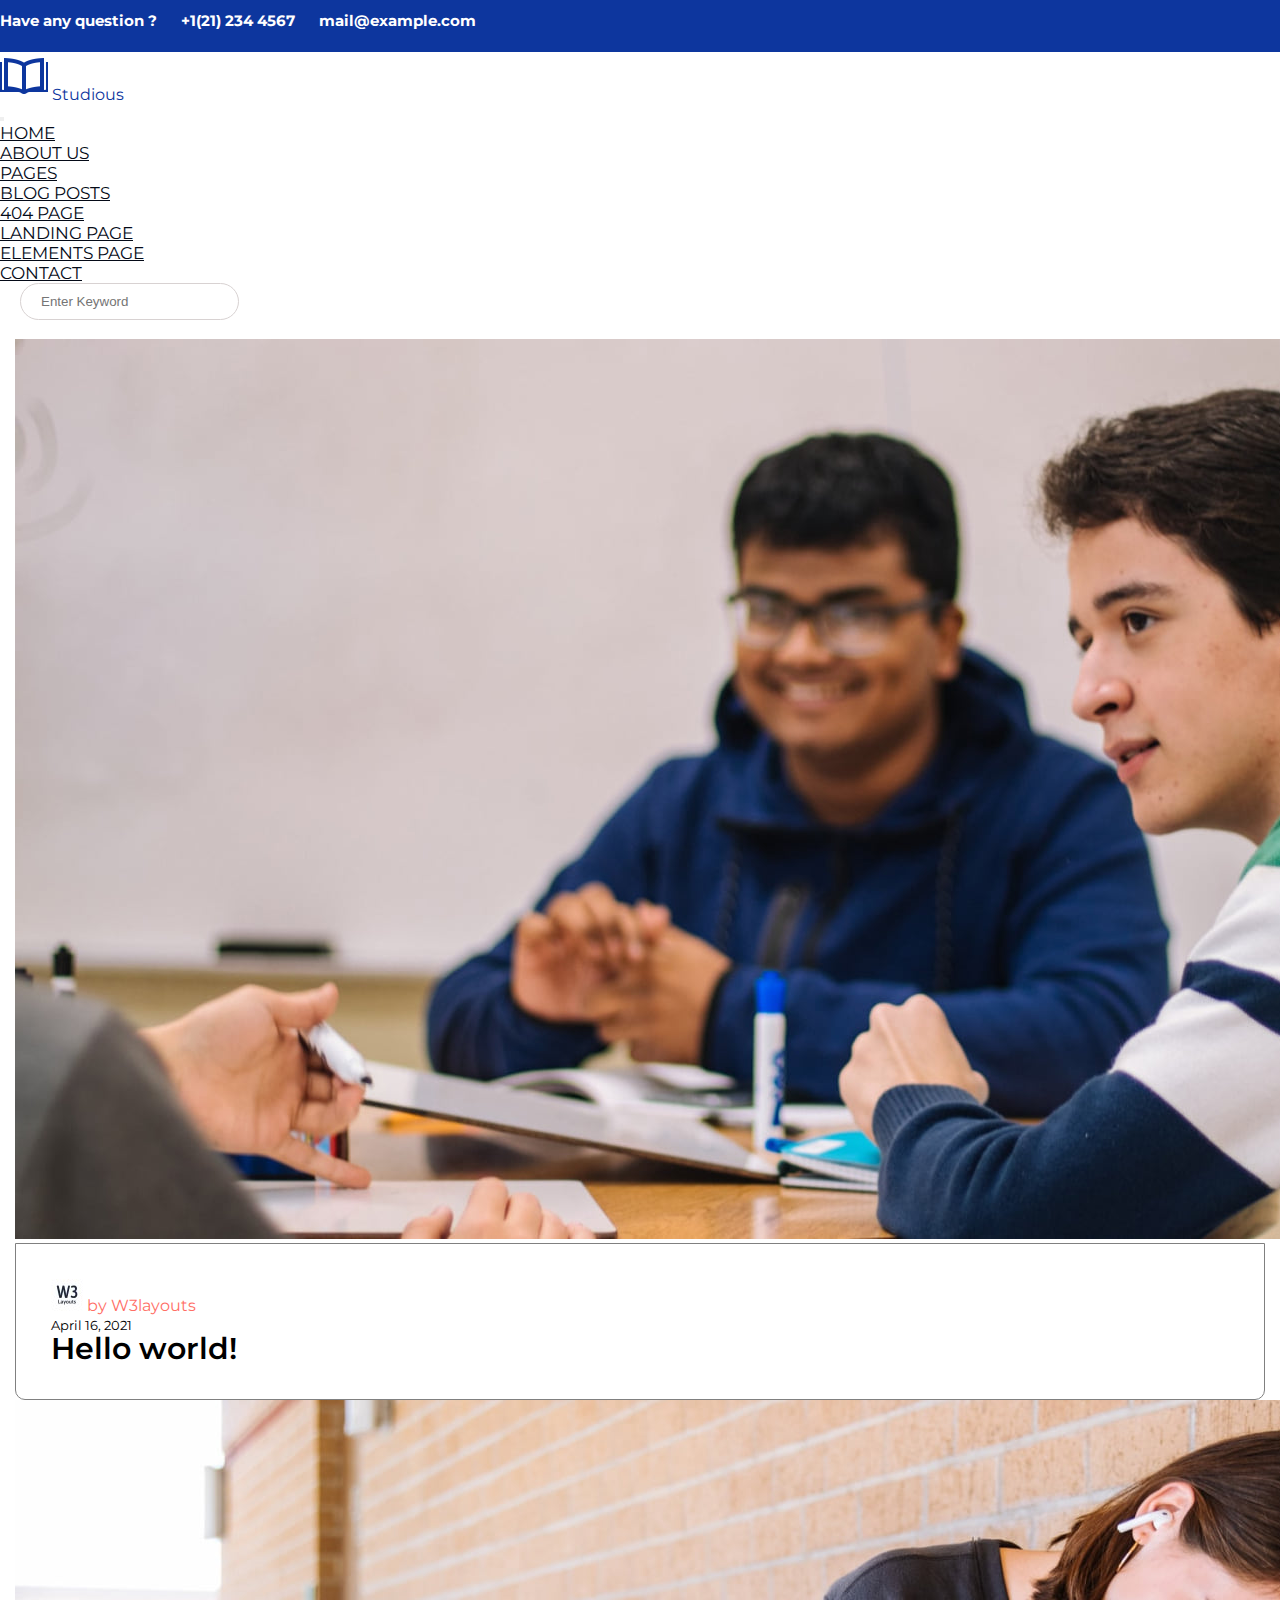
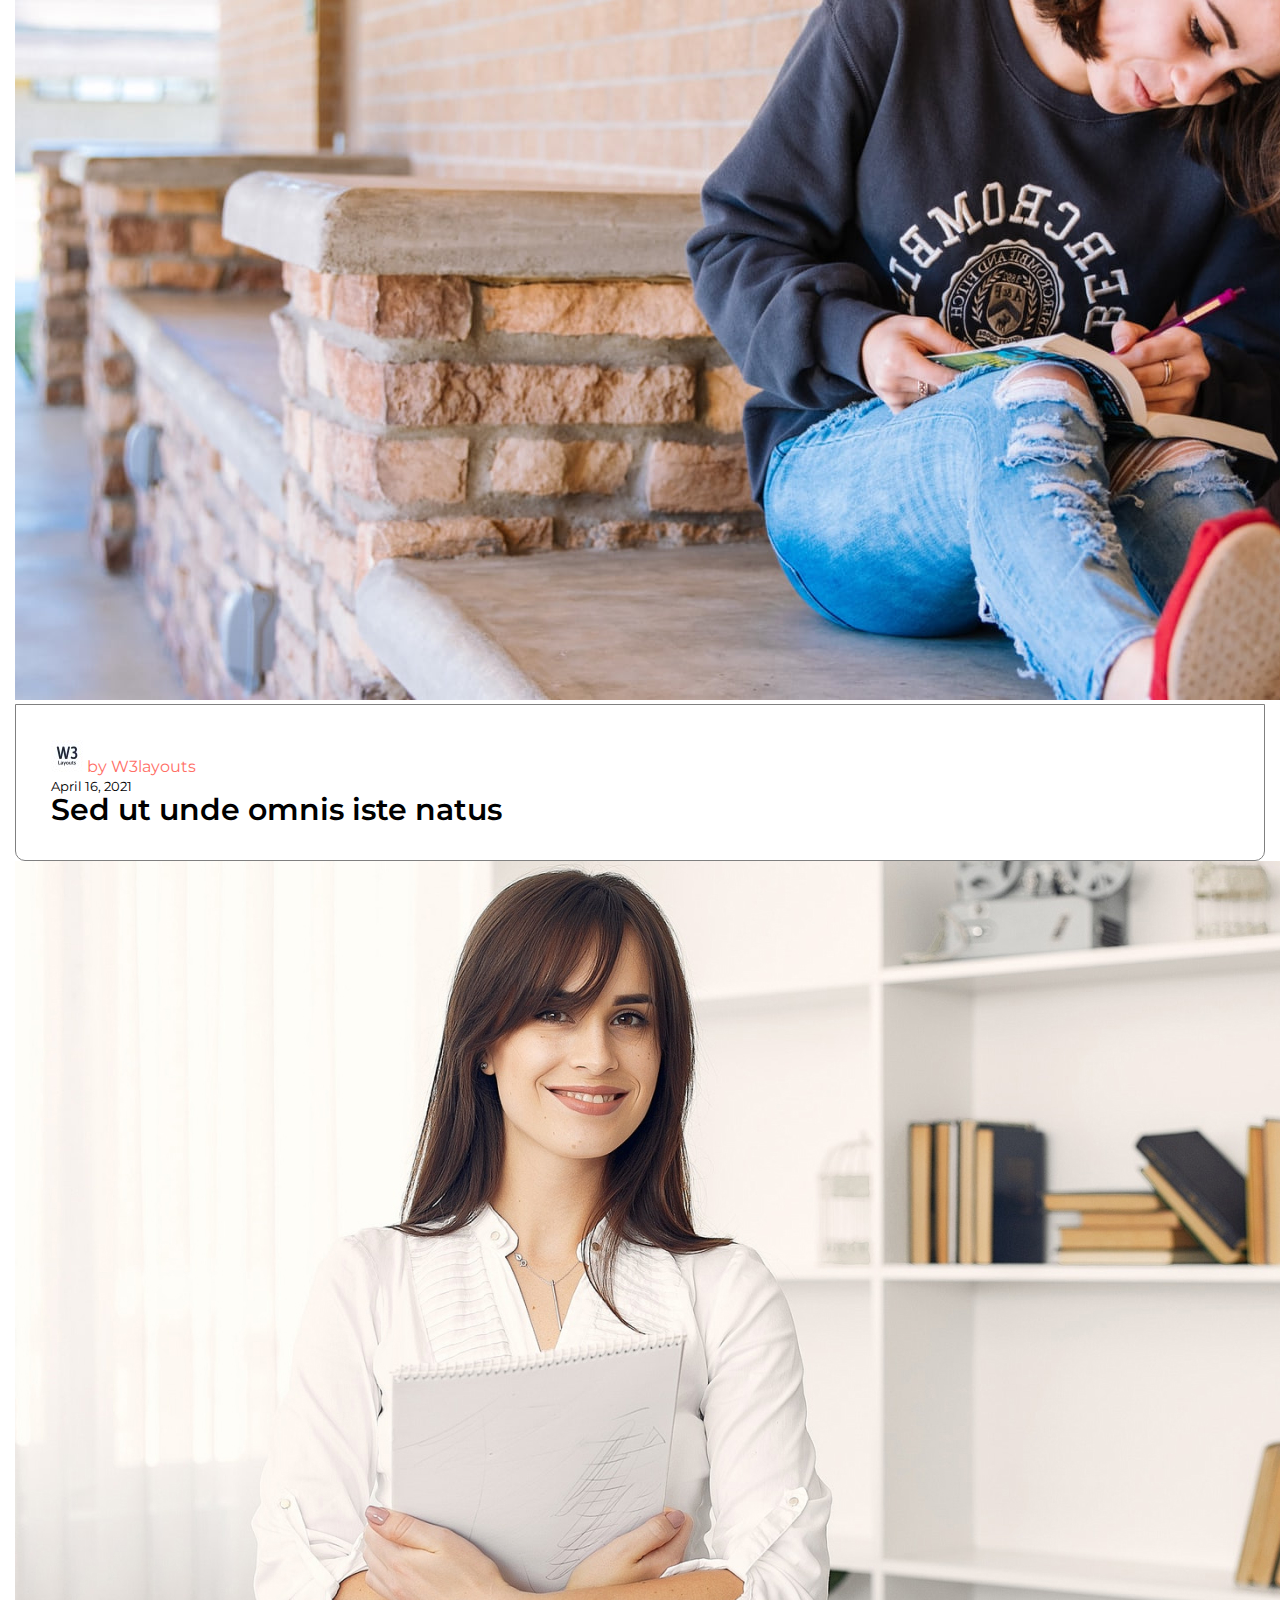
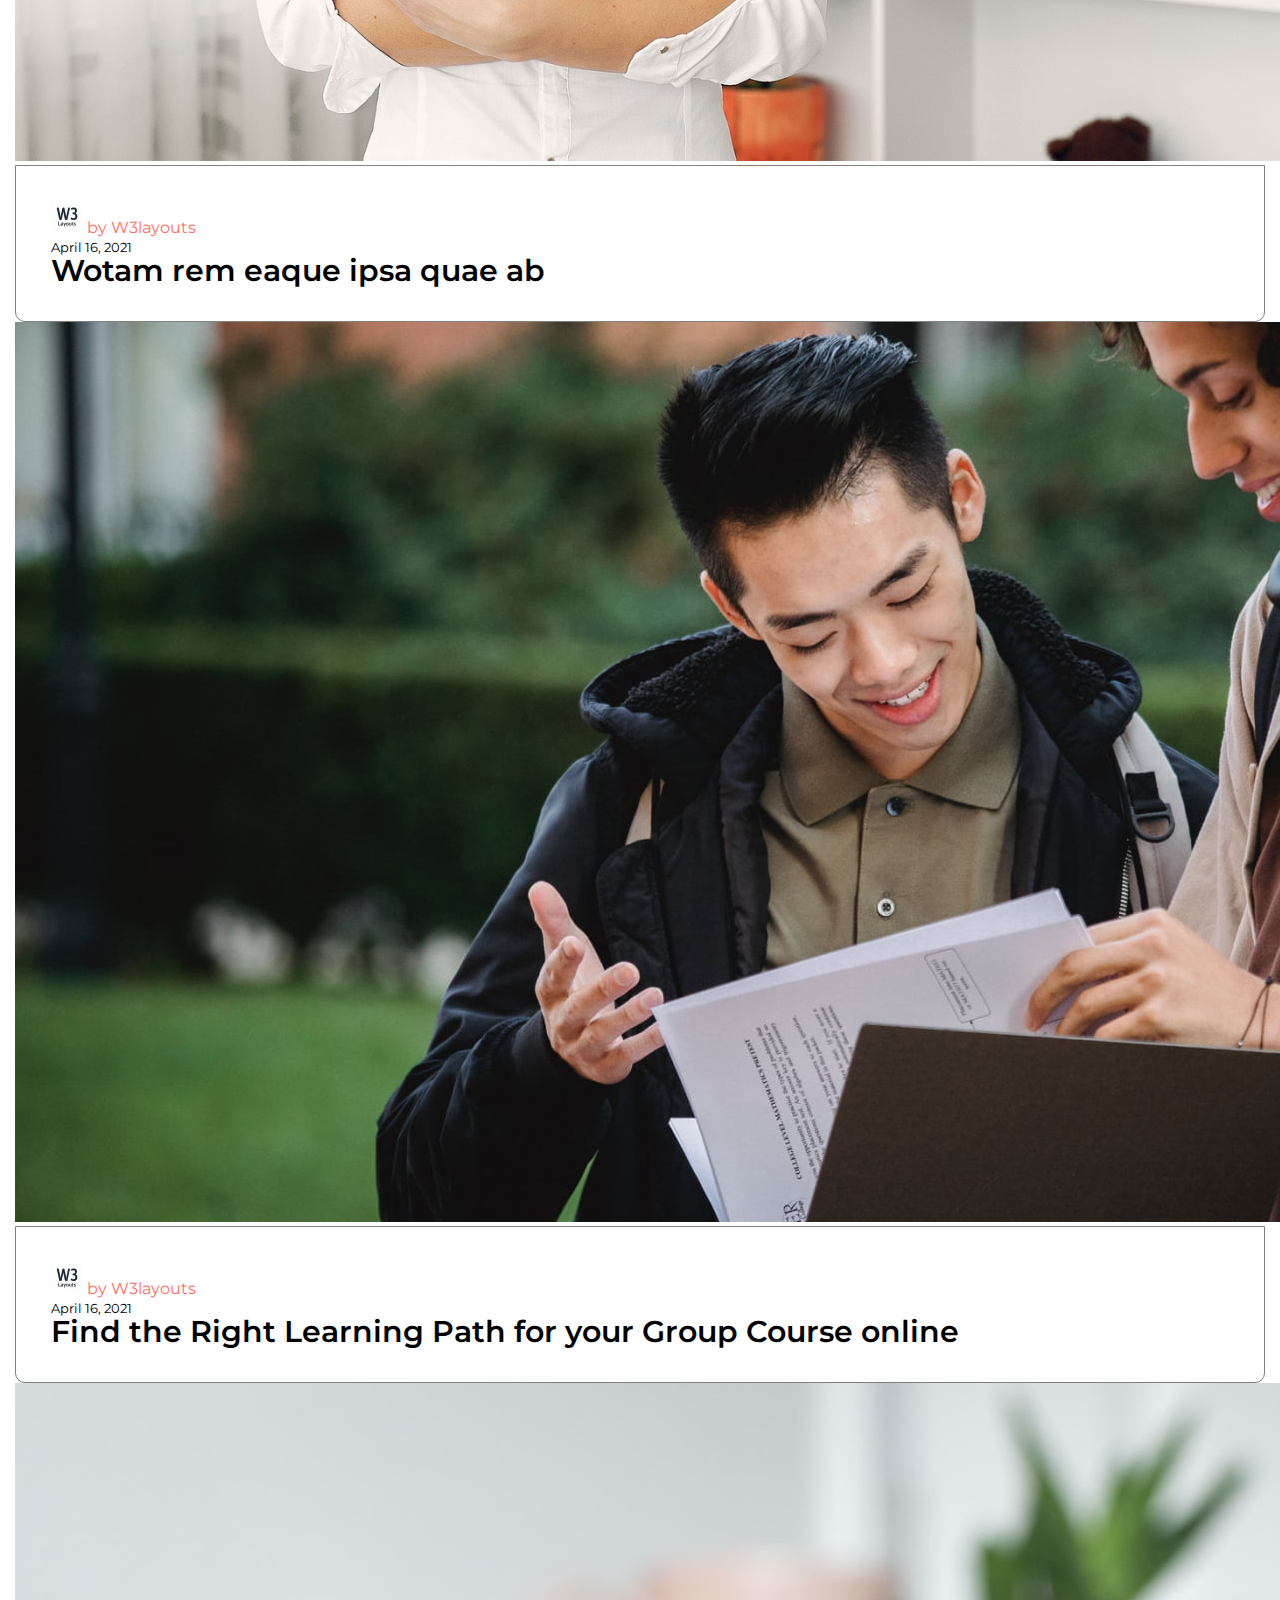
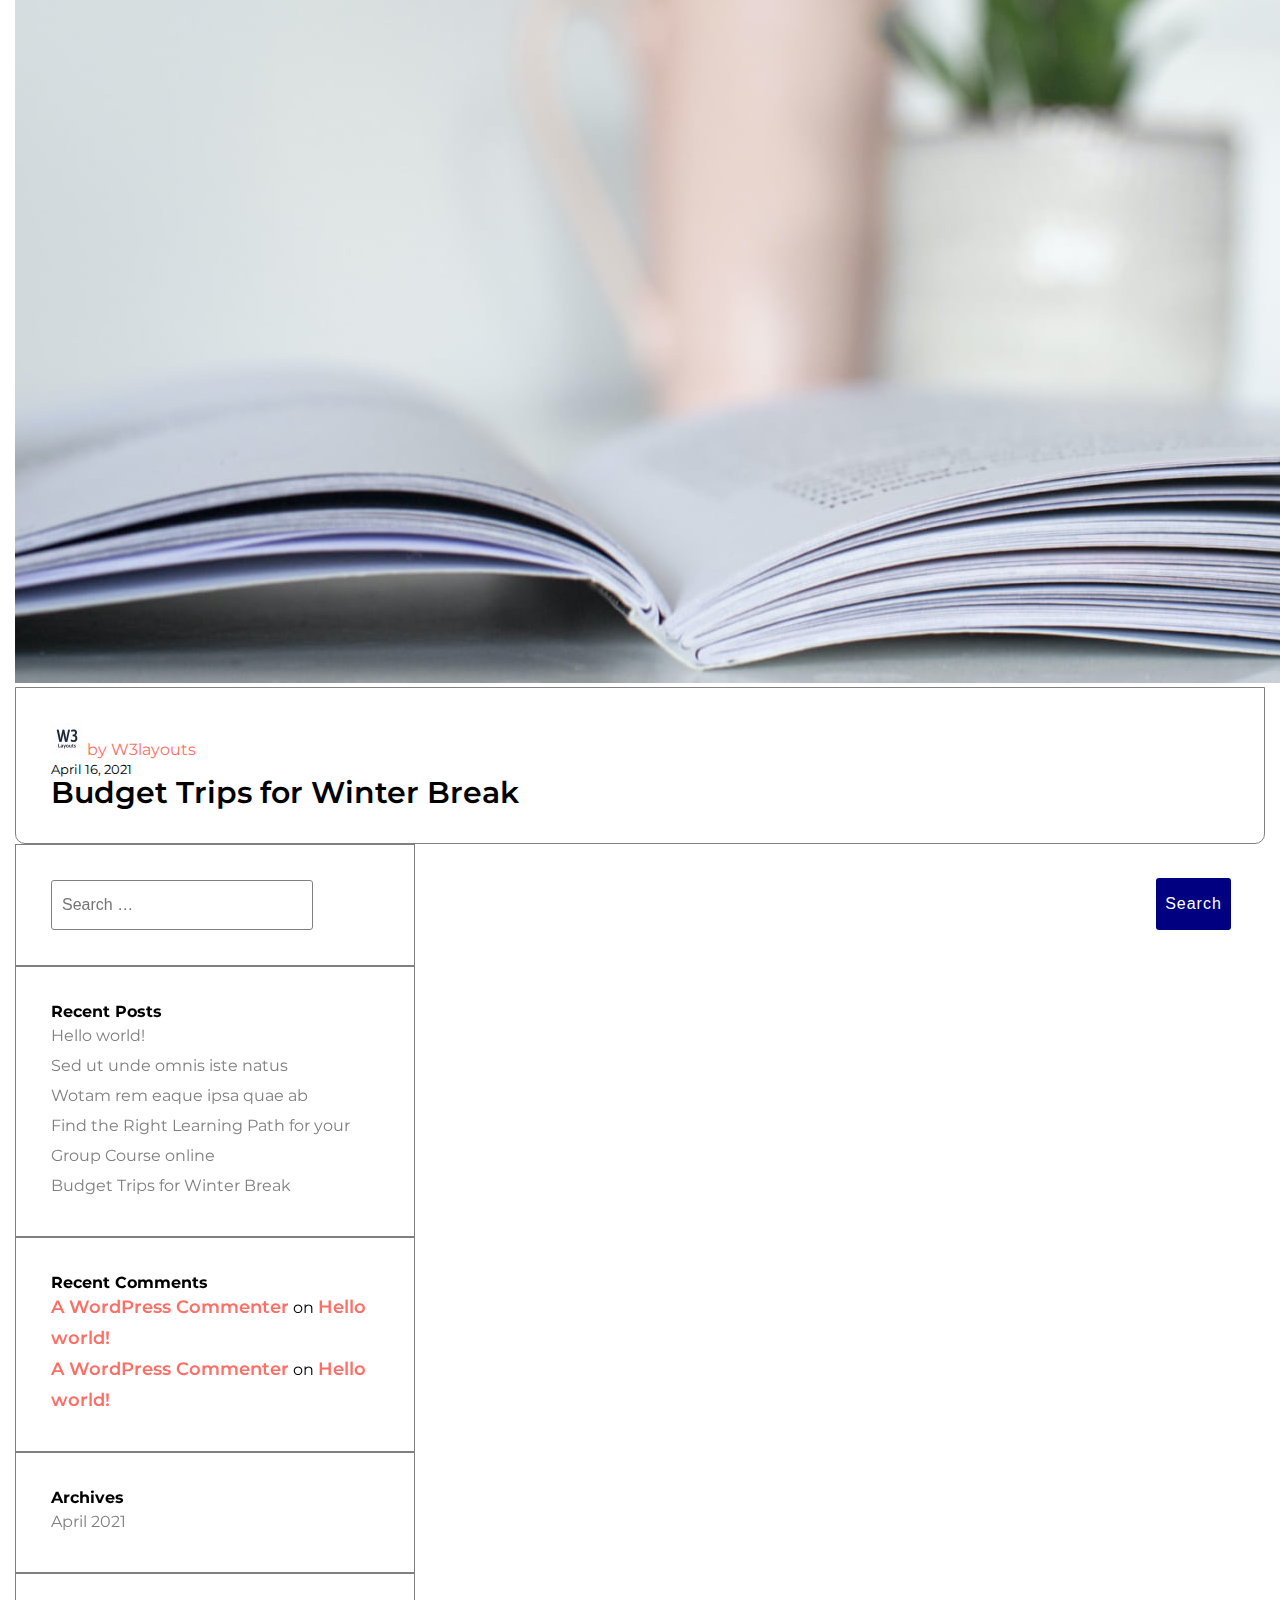
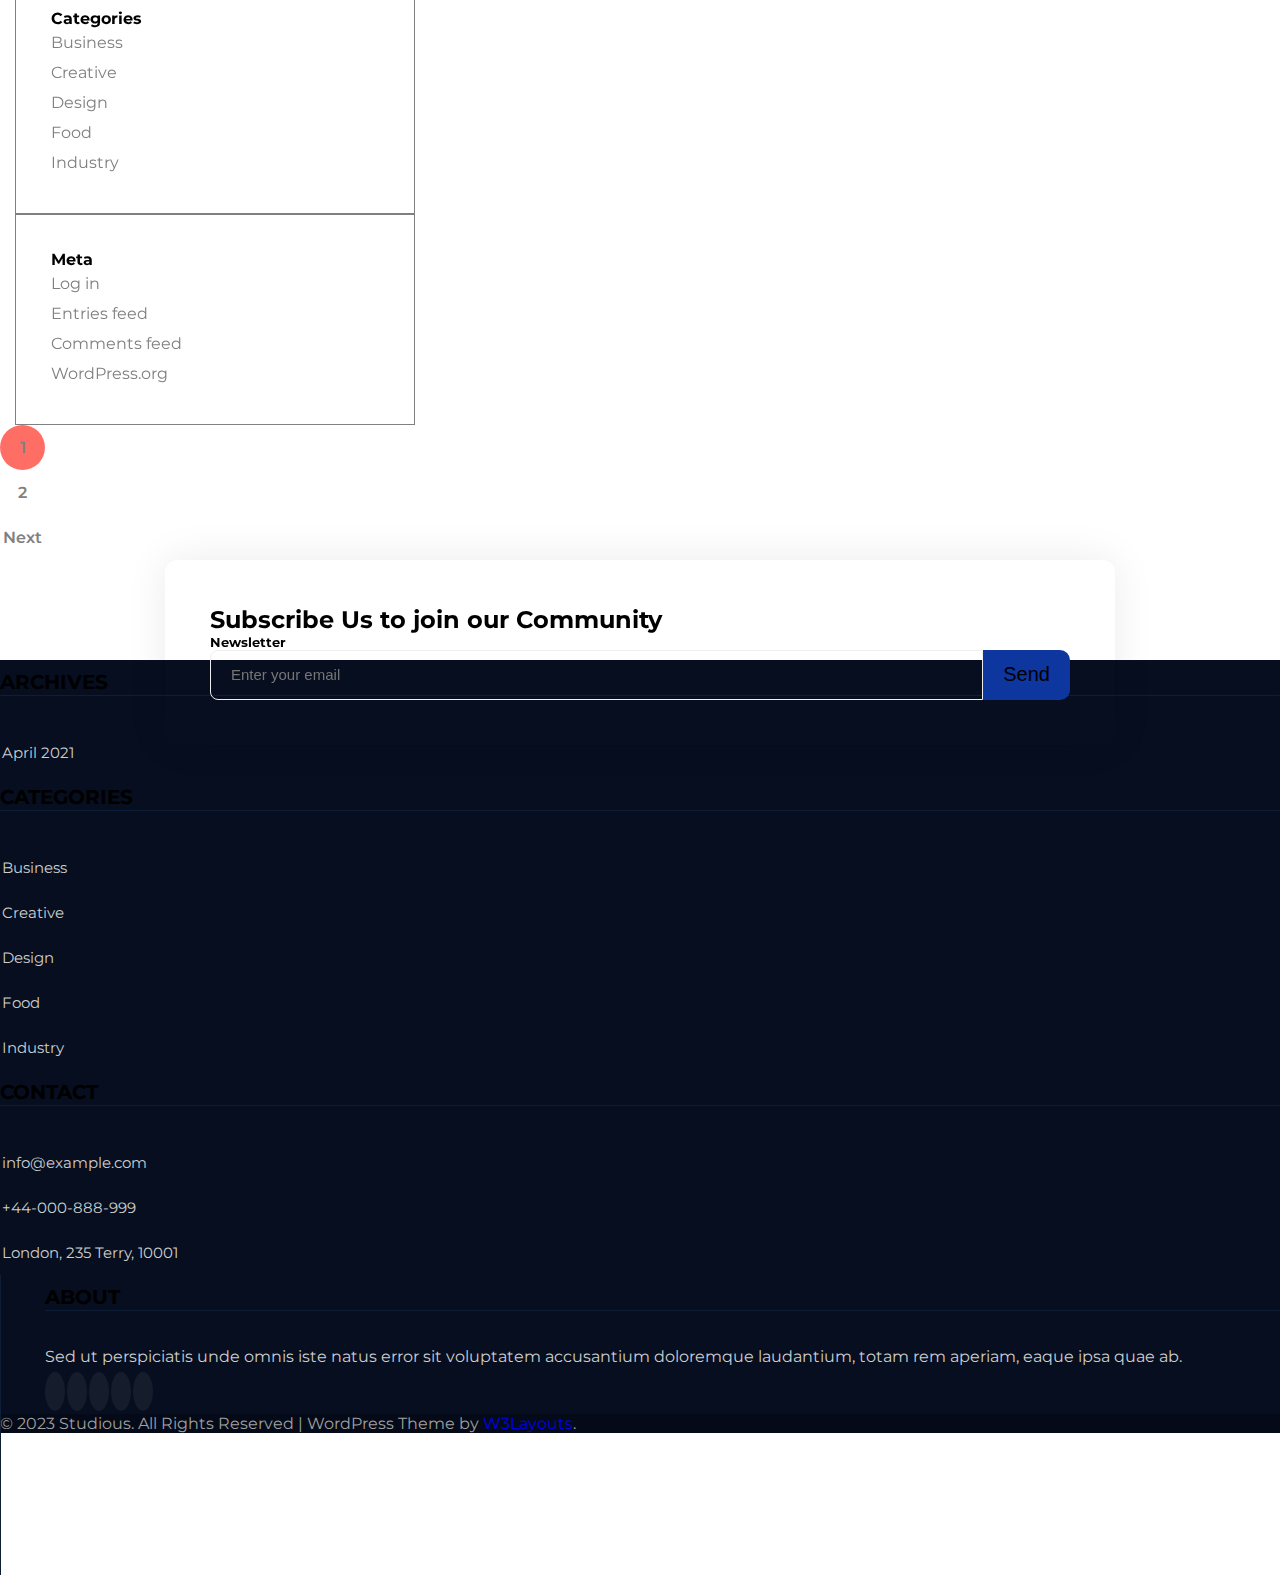
<file: Blog/blog.html>
<!doctype html>
<html lang="en">

<head>
    <title>Blogs</title>
    <!-- Required meta tags -->
    <meta charset="utf-8">
    <meta name="viewport" content="width=device-width, initial-scale=1, shrink-to-fit=no">
    <link rel="shortcut icon" href="./img/328cc1f23e4a3b73aa60ee6ced1897a1.jpeg" type="image/x-icon">
    <!-- Bootstrap CSS v5.2.1 -->
    <link href="https://cdn.jsdelivr.net/npm/bootstrap@5.2.1/dist/css/bootstrap.min.css" rel="stylesheet"
        integrity="sha384-iYQeCzEYFbKjA/T2uDLTpkwGzCiq6soy8tYaI1GyVh/UjpbCx/TYkiZhlZB6+fzT" crossorigin="anonymous">
    <!-- font-awesome -->
    <link rel="stylesheet" href="https://cdnjs.cloudflare.com/ajax/libs/font-awesome/6.4.0/css/all.min.css"
        integrity="sha512-iecdLmaskl7CVkqkXNQ/ZH/XLlvWZOJyj7Yy7tcenmpD1ypASozpmT/E0iPtmFIB46ZmdtAc9eNBvH0H/ZpiBw=="
        crossorigin="anonymous" referrerpolicy="no-referrer" />
    <!-- Google font -->
    <link rel="preconnect" href="https://fonts.googleapis.com">
    <link rel="preconnect" href="https://fonts.gstatic.com" crossorigin>
    <link href="https://fonts.googleapis.com/css2?family=Roboto:wght@300;400;700&display=swap" rel="stylesheet">
    <link rel="preconnect" href="https://fonts.googleapis.com">
    <link rel="preconnect" href="https://fonts.gstatic.com" crossorigin>
    <link href="https://fonts.googleapis.com/css2?family=Montserrat:wght@500&display=swap" rel="stylesheet">
    <!-- Blog css  -->
    <link rel="stylesheet" href="./blog.css/style.css">
</head>

<body id="myBody">
    <header id="myHeader">
        <!-- header top -->
        <div class="header_top">
            <div class="container-fluid">
                <div class="header_top_content d-flex align-items-center justify-content-between">
                    <div class="header_top_left">
                        <ul>
                            <li> <a href="#"> Have any question ?</a></li>
                            <li> <i class="fa-solid fa-phone"></i> <a href="callto:+1212344567"> +1(21) 234 4567</a>
                            </li>
                            <li> <i class="fa-solid fa-envelope"></i><a href="mailto:mail@example.com">
                                    mail@example.com</a></li>
                        </ul>
                    </div>
                    <div class="header_top_right">
                        <ul>
                            <li><i class="fa-brands fa-facebook-f"></i></li>
                            <li><i class="fa-brands fa-twitter"></i></li>
                            <li><i class="fa-brands fa-instagram"></i></li>
                            <li><i class="fa-brands fa-linkedin-in"></i></li>
                        </ul>
                    </div>
                </div>

            </div>
        </div>

        <!-- header bottom -->
        <div id="headerMenu" class="header_bottom">
            <div class="container-fluid">
                <div class="header_bottom_content d-flex align-items-center justify-content-between">
                    <div class="header_bottom_left fs-2">
                        <img src="../Blog/img/logo.png" alt="">
                        <span>Studious</span>
                    </div>
                    <div class="header_bottom_right">
                        <nav class="navbar navbar-expand-lg navbar-light">
                            <button class="navbar-toggler" type="button" data-bs-toggle="collapse"
                                data-bs-target="#navbarSupportedContent" aria-controls="navbarSupportedContent"
                                aria-expanded="false" aria-label="Toggle navigation">
                                <span class="navbar-toggler-icon"></span>
                            </button>
                            <div class="collapse navbar-collapse" id="navbarSupportedContent">
                                <ul class="navbar-nav me-auto mb-2 mb-lg-0">
                                    <li class="nav-item">
                                        <a class="nav-link active" aria-current="page" href="../index.html">HOME</a>
                                    </li>
                                    <li class="nav-item">
                                        <a class="nav-link active" aria-current="page"
                                            href="../aboutUs/aboutUs.html">ABOUT US</a>
                                    </li>
                                    <li class="nav-item dropdown">
                                        <a class="nav-link dropdown-toggle text-danger text-opacity-75" href="#"
                                            id="navbarDropdown" role="button" data-bs-toggle="dropdown"
                                            aria-expanded="false">
                                            PAGES
                                        </a>
                                        <ul class="dropdown-menu" aria-labelledby="navbarDropdown">
                                            <li><a class="dropdown-item text-danger text-opacity-75"
                                                    href="../Blog/blog.html">BLOG POSTS</a></li>
                                            <li><a class="dropdown-item" href="#">404 PAGE</a></li>
                                            <li><a class="dropdown-item" href="#">LANDING PAGE</a></li>
                                            <li><a class="dropdown-item" href="./element.html" target="_blank">ELEMENTS
                                                    PAGE</a></li>
                                        </ul>
                                    </li>
                                    <li class="nav-item">
                                        <a class="nav-link active" aria-current="page"
                                            href="../contact.html">CONTACT</a>
                                    </li>
                                </ul>
                                <form class="d-flex">
                                    <input class="form-control me-3" type="search" placeholder="Enter Keyword"
                                        aria-label="Search">
                                    <button class="btn" type="submit"><i
                                            class="fa-solid fa-magnifying-glass"></i></button>
                                </form>
                                <div class="header_bottom_theme">
                                    <div class="mx-auto py-3">
                                        <button class="btn" id="switchButton" title="Click to switch theme">
                                            <i class="fa-regular fa-moon"></i>
                                            <i class="fa-regular fa-sun"></i>
                                        </button>
                                    </div>
                                </div>
                            </div>
                    </div>
                    </nav>
                </div>
            </div>
        </div>
    </header>
    <main>
        <section class="blog">
            <div class="blog-post py-5">
                <div class="container py-md-5 py-4 blog-overlay">
                    <div class="row grid-text-9 g-2">
                        <div class="post-left col-lg-8 pr-lg-4 pl-lg-4">
                            <div class="card mb-3">
                                <img src="./img/banner3.jpg" class="card-img-top" alt="...">
                                <div class="card card-body">
                                    <ul class="mb-sm-4 mb-3 d-flex justify-content-between align-items-center">
                                        <li>
                                            <a href="">
                                                <img src="./img/328cc1f23e4a3b73aa60ee6ced1897a1.jpeg" alt=""
                                                    class="fs-6 rounded-circle">
                                                <span class="fw-semibold">by W3layouts</span>
                                            </a>
                                        </li>
                                        <li>
                                            <i class="fa-regular fa-clock"></i>
                                            <small class="text-muted">April 16, 2021</small>
                                        </li>
                                    </ul>
                                    <h3 class="card-title mb-3">Hello world!</h3>
                                </div>
                            </div>
                            <div class="card mb-3">
                                <img src="./img/banner2.jpg" class="card-img-top" alt="...">
                                <div class="card card-body">
                                    <ul class="mb-sm-4 mb-3 d-flex justify-content-between align-items-center">
                                        <li>
                                            <a href="">
                                                <img src="./img/328cc1f23e4a3b73aa60ee6ced1897a1.jpeg" alt=""
                                                    class="fs-6 rounded-circle">
                                                <span class="fw-semibold">by W3layouts</span>
                                            </a>
                                        </li>
                                        <li>
                                            <i class="fa-regular fa-clock"></i>
                                            <small class="text-muted">April 16, 2021</small>
                                        </li>
                                    </ul>
                                    <h3 class="card-title mb-3">Sed ut unde omnis iste natus</h3>
                                </div>
                            </div>
                            <div class="card mb-3">
                                <img src="./img/bg5.jpg" class="card-img-top" alt="...">
                                <div class="card card-body">
                                    <ul class="mb-sm-4 mb-3 d-flex justify-content-between align-items-center">
                                        <li>
                                            <a href="">
                                                <img src="./img/328cc1f23e4a3b73aa60ee6ced1897a1.jpeg" alt=""
                                                    class="fs-6 rounded-circle">
                                                <span class="fw-semibold">by W3layouts</span>
                                            </a>
                                        </li>
                                        <li>
                                            <i class="fa-regular fa-clock"></i>
                                            <small class="text-muted">April 16, 2021</small>
                                        </li>
                                    </ul>
                                    <h3 class="card-title mb-3">Wotam rem eaque ipsa quae ab</h3>
                                </div>
                            </div>
                            <div class="card mb-3">
                                <img src="./img/bg4.jpg" class="card-img-top" alt="...">
                                <div class="card card-body">
                                    <ul class="mb-sm-4 mb-3 d-flex justify-content-between align-items-center">
                                        <li>
                                            <a href="">
                                                <img src="./img/328cc1f23e4a3b73aa60ee6ced1897a1.jpeg" alt=""
                                                    class="fs-6 rounded-circle">
                                                <span class="fw-semibold">by W3layouts</span>
                                            </a>
                                        </li>
                                        <li>
                                            <i class="fa-regular fa-clock"></i>
                                            <small class="text-muted">April 16, 2021</small>
                                        </li>
                                    </ul>
                                    <h3 class="card-title mb-3">Find the Right Learning Path for your Group Course
                                        online</h3>
                                </div>
                            </div>
                            <div class="card mb-3">
                                <img src="./img/bg3.jpg" class="card-img-top" alt="...">
                                <div class="card card-body">
                                    <ul class="mb-sm-4 mb-3 d-flex justify-content-between align-items-center">
                                        <li>
                                            <a href="">
                                                <img src="./img/328cc1f23e4a3b73aa60ee6ced1897a1.jpeg" alt=""
                                                    class="fs-6 rounded-circle">
                                                <span class="fw-semibold">by W3layouts</span>
                                            </a>
                                        </li>
                                        <li>
                                            <i class="fa-regular fa-clock"></i>
                                            <small class="text-muted">April 16, 2021</small>
                                        </li>
                                    </ul>
                                    <h3 class="card-title mb-3">Budget Trips for Winter Break</h3>
                                </div>
                            </div>
                        </div>
                        <div class="post-right col-lg-4 mt-lg-0 mt-5 ms-auto">
                            <div class="right-slideBar">
                                <div class="card mb-4" style="width: 25rem;">
                                    <section id="search-2" class="card-body">
                                        <form role="search" method="get" class="search-form"
                                            action="https://wp.w3layouts.com/studious/">
                                            <label>
                                                <span class="screen-reader-text">Search for:</span>
                                                <input type="text" class="search-field" placeholder="Search …">
                                            </label>
                                            <button class="search-submit">Search</button>
                                        </form>
                                    </section>
                                </div>
                                <div class="card mb-4" style="width: 25rem;">
                                    <div class="card-body">
                                        <h4 class="card-title">Recent Posts</h4>
                                        <ul>
                                            <li>
                                                <a href="#" class="card-link">Hello world!</a>
                                            </li>
                                            <li>
                                                <a href="#" class="card-link">Sed ut unde omnis iste natus</a>
                                            </li>
                                            <li>
                                                <a href="#" class="card-link">Wotam rem eaque ipsa quae ab</a>
                                            </li>
                                            <li>
                                                <a href="#" class="card-link">Find the Right Learning Path for your
                                                    Group
                                                    Course online</a>
                                            </li>
                                            <li>
                                                <a href="#" class="card-link">Budget Trips for Winter Break</a>
                                            </li>
                                        </ul>
                                    </div>
                                </div>
                                <div class="card mb-4" style="width: 25rem;">
                                    <div class="card-body">
                                        <h4 class="card-title">Recent Comments</h4>
                                        <ul>
                                            <li class="link-w3">
                                                <a href="">A WordPress Commenter</a> on
                                                <a href="#" class="card-link">Hello world!</a>
                                            </li>
                                            <li class="link-w3">
                                                <a href="">A WordPress Commenter</a> on
                                                <a href="#" class="card-link">Hello world!</a>
                                            </li>
                                        </ul>
                                    </div>
                                </div>
                                <div class="card mb-4" style="width: 25rem;">
                                    <div class="card-body">
                                        <h4 class="card-title">Archives</h4>
                                        <ul>
                                            <li>
                                                <a href="#" class="card-link">April 2021</a>
                                            </li>
                                        </ul>
                                    </div>
                                </div>
                                <div class="card mb-4" style="width: 25rem;">
                                    <div class="card-body">
                                        <h4 class="card-title">Categories</h4>
                                        <ul>
                                            <li>
                                                <a href="https://wp.w3layouts.com/studious/category/business/"
                                                    class="card-link">Business</a>
                                            </li>
                                            <li>
                                                <a href="https://wp.w3layouts.com/studious/category/creative/"
                                                    class="card-link">Creative</a>
                                            </li>
                                            <li>
                                                <a href="https://wp.w3layouts.com/studious/category/design/"
                                                    class="card-link">Design</a>
                                            </li>
                                            <li>
                                                <a href="https://wp.w3layouts.com/studious/category/food/"
                                                    class="card-link">Food</a>
                                            </li>
                                            <li>
                                                <a href="https://wp.w3layouts.com/studious/category/industry/"
                                                    class="card-link">Industry</a>
                                            </li>
                                        </ul>

                                    </div>
                                </div>
                                <div class="card mb-4" style="width: 25rem;">
                                    <div class="card-body">
                                        <h4 class="card-title">Meta</h4>
                                        <ul>
                                            <li>
                                                <a href="https://wp.w3layouts.com/studious/wp-login.php"
                                                    class="card-link">Log in</a>
                                            </li>
                                            <li>
                                                <a href="https://wp.w3layouts.com/studious/feed/"
                                                    class="card-link">Entries
                                                    feed</a>
                                            </li>
                                            <li>
                                                <a href="https://wp.w3layouts.com/studious/comments/feed/"
                                                    class="card-link">Comments feed</a>
                                            </li>
                                            <li>
                                                <a href="https://wordpress.org/" class="card-link">WordPress.org</a>
                                            </li>
                                        </ul>
                                    </div>
                                </div>
                            </div>
                        </div>
                    </div>
                    <nav aria-label="...">
                        <ul class="pagination py-5">
                            <li class="pageOne active me-2">
                                <a class="page-item border-0 text-light">1</a>
                            </li>
                            <li class="page me-2" aria-current="page">
                                <a class="page-item border-0" href="../blogsecond/blog_second.html">2</a>
                            </li>
                            <li class="page me-2">
                                <a class="page-item border-0" href="../blogsecond/blog_second.html">Next</a>
                            </li>
                        </ul>
                    </nav>
                </div>
            </div>
        </section>
    </main>
    <footer>
        <div class="container">
            <div class="footer_top position-relative mt-5 pt-5">
            </div>
            <div class="footer_content row text-white py-5">

                <div class="footer_item col-lg-2 col-sm-6 ">
                    <h2>ARCHIVES</h2>
                    <ul>
                        <li><a href="#"> <i class="fa-solid fa-angles-right"></i> April 2021</a></li>
                    </ul>
                </div>

                <div class="footer_item col-lg-3 col-sm-6 mt-sm-0 mt-4">
                    <h2>CATEGORIES</h2>
                    <ul>
                        <li> <a href="#"> <i class="fa-solid fa-angles-right"></i> Business</a></li>
                        <li> <a href="#"> <i class="fa-solid fa-angles-right"></i> Creative</a></li>
                        <li> <a href="#"> <i class="fa-solid fa-angles-right"></i> Design</a></li>
                        <li> <a href="#"> <i class="fa-solid fa-angles-right"></i> Food</a></li>
                        <li> <a href="#"> <i class="fa-solid fa-angles-right"></i> Industry</a></li>
                    </ul>
                </div>

                <div class="footer_item col-lg-3 col-sm-6 mt-lg-0 mt-sm-5 mt-4">
                    <h2>CONTACT</h2>
                    <ul>
                        <li> <a href="#"> <i class="fa-regular fa-envelope"></i> <span>info@example.com</span></a></li>
                        <li> <a href="#"> <i class="fa-solid fa-phone"></i> <span>+44-000-888-999</span></a></li>
                        <li> <a href=""> <i class="fa-solid fa-location-dot"></i> <span>London, 235 Terry,
                                    10001</span></a></li>
                    </ul>
                </div>

                <div class="footer_item col-lg-4 col-sm-6 mt-lg-0 mt-sm-5 mt-4">
                    <h2>ABOUT</h2>
                    <p class=" fs-6 ">Sed ut perspiciatis unde omnis iste natus error sit voluptatem accusantium
                        doloremque laudantium, totam rem aperiam, eaque ipsa quae ab.</p>
                    <ul>
                        <li>
                            <a href="#">
                                <i class="fa-brands fa-facebook text-light"></i>
                            </a>
                        </li>
                        <li>
                            <a href="#">
                                <i class="fa-brands fa-linkedin text-light"></i>
                            </a>
                        </li>
                        <li>
                            <a href="#">
                                <i class="fa-brands fa-twitter text-light"></i>
                            </a>
                        </li>
                        <li>
                            <a href="#">
                                <i class="fa-brands fa-google-plus-g text-light"></i>
                            </a>
                        </li>
                        <li>
                            <a href="#">
                                <i class="fa-brands fa-github text-light"></i>
                            </a>
                        </li>
                    </ul>
                </div>
            </div>
        </div>
        <div class="footer_copyright">
            <p class="text-center  py-3">© 2023 Studious. All Rights Reserved | WordPress Theme by <a
                    href="https://w3layouts.com/" class="link-light">W3Layouts</a>.</p>

        </div>
        <div class="footer_sub bg-white">
            <div class="footer_sub_content row align-items-center">
                <div class="footer_sub_content_item_left col-md-6 ">
                    <h2 class="mb-lg-2 text-dark">Subscribe Us to join our Community</h2>
                    <h5 class="text-secondary font-weight-light">Newsletter</h5>
                </div>
                <div class="footer_sub_content_item_right col-md-6 mt-md-0 mt-4">
                    <form>
                        <input type="email" placeholder="Enter your email">
                    </form>
                    <button class="text-white">Send</button>
                </div>
            </div>
        </div>
        </div>
    </footer>
    <!-- Phần Back To Top -->
    <a id="goToTop">
        <i class="fa-solid fa-turn-up"></i>
    </a>
    <!-- Bootstrap JavaScript Libraries -->
    <script src="https://cdn.jsdelivr.net/npm/@popperjs/core@2.11.6/dist/umd/popper.min.js"
        integrity="sha384-oBqDVmMz9ATKxIep9tiCxS/Z9fNfEXiDAYTujMAeBAsjFuCZSmKbSSUnQlmh/jp3" crossorigin="anonymous">
        </script>

    <script src="https://cdn.jsdelivr.net/npm/bootstrap@5.2.1/dist/js/bootstrap.min.js"
        integrity="sha384-7VPbUDkoPSGFnVtYi0QogXtr74QeVeeIs99Qfg5YCF+TidwNdjvaKZX19NZ/e6oz" crossorigin="anonymous">
        </script>
    <script>
        window.onscroll = function () { myFunction() };
        var header = document.getElementById("headerMenu");
        var sticky = header.offsetTop;
        function myFunction() {
            if (window.pageYOffset > sticky) {
                header.classList.add("sticky");
            }
            else {
                header.classList.remove("sticky");
            }
        }
    </script>
    <script src="../aboutUs/aboutUs.js"></script>
</body>

</html>
</file>
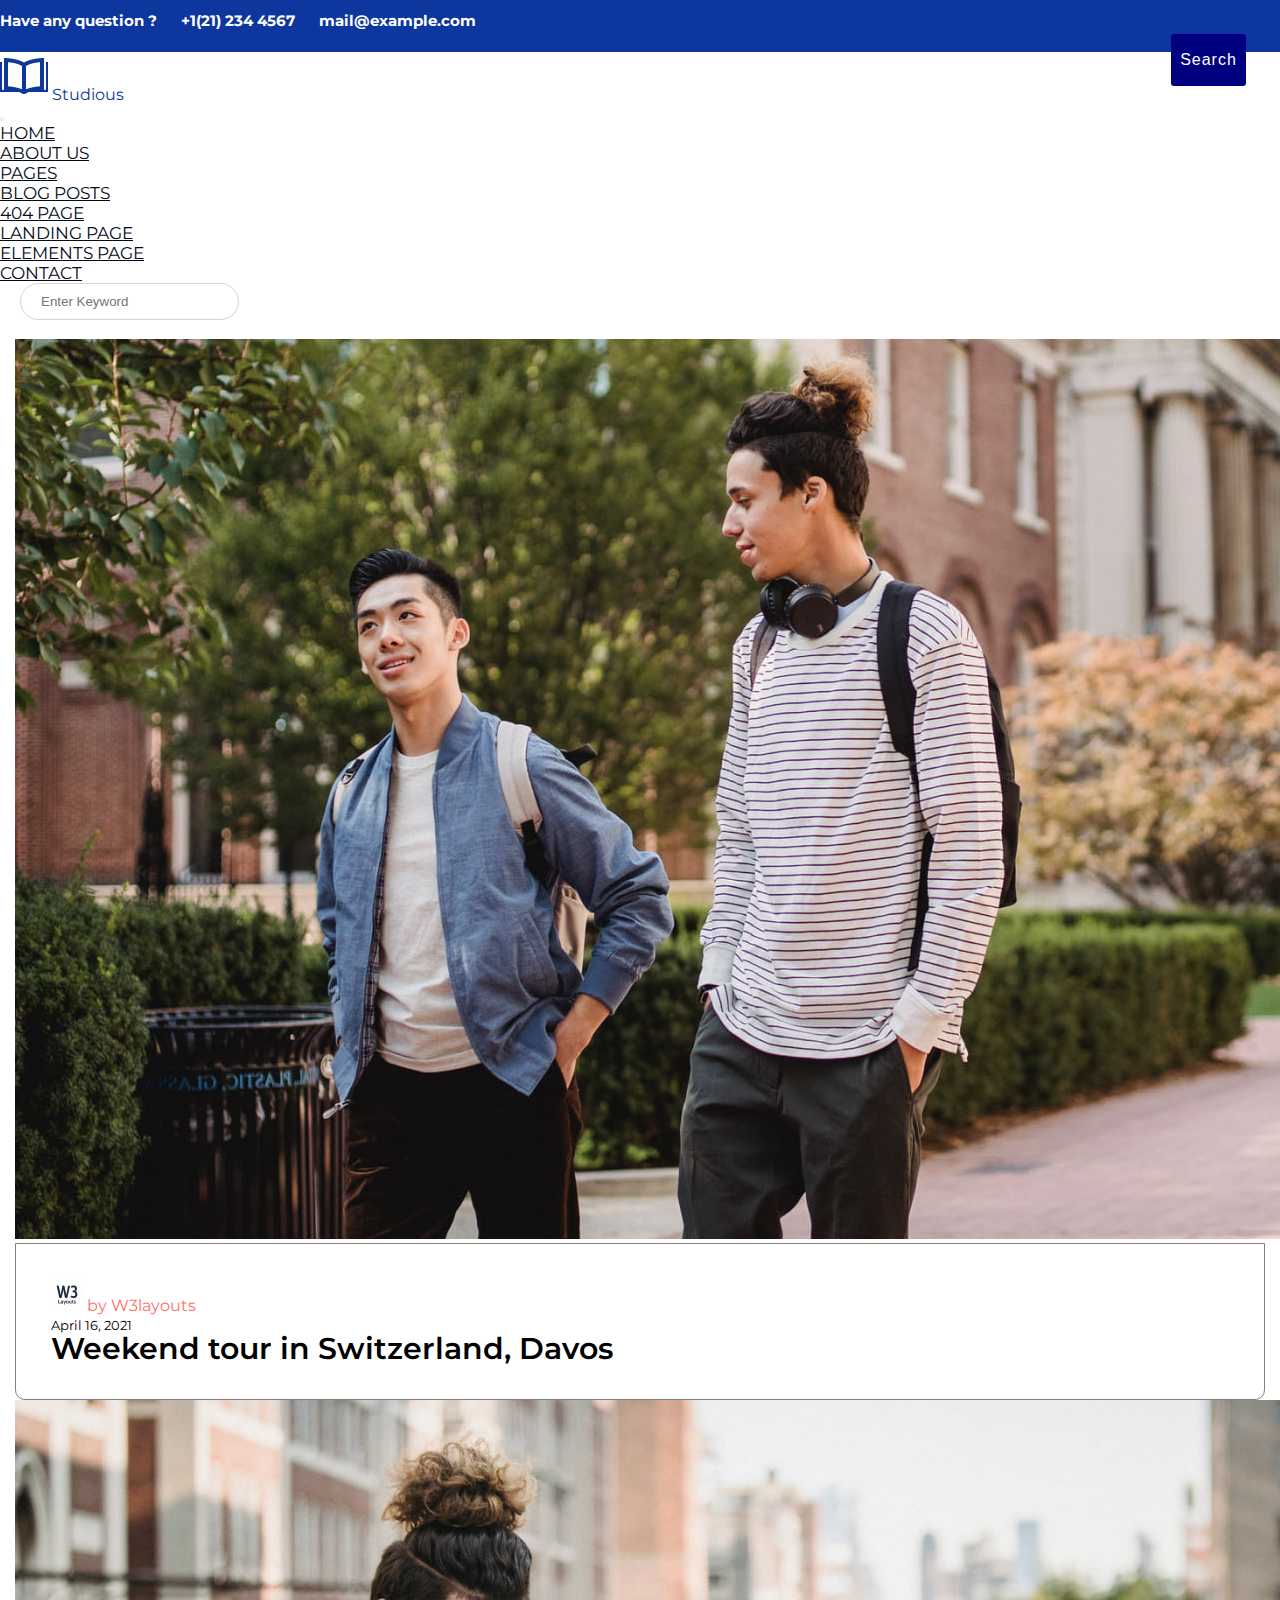
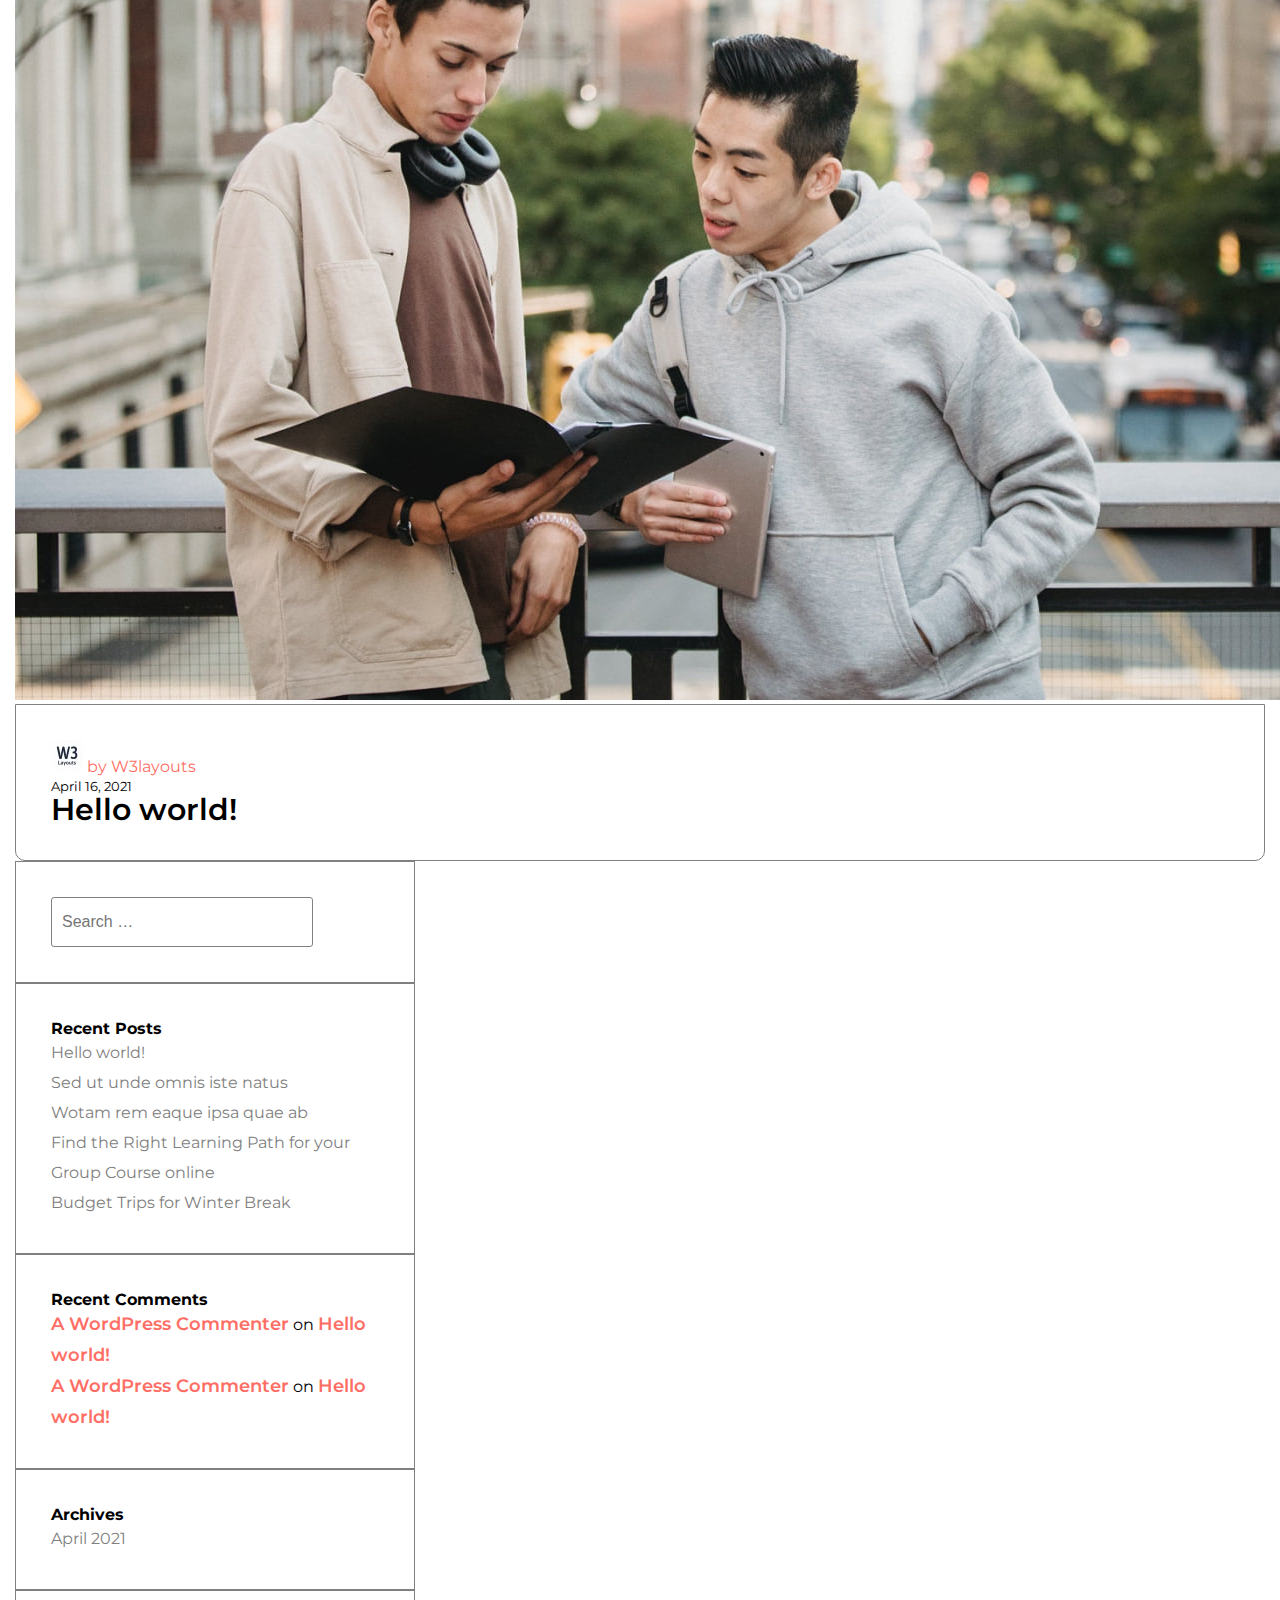
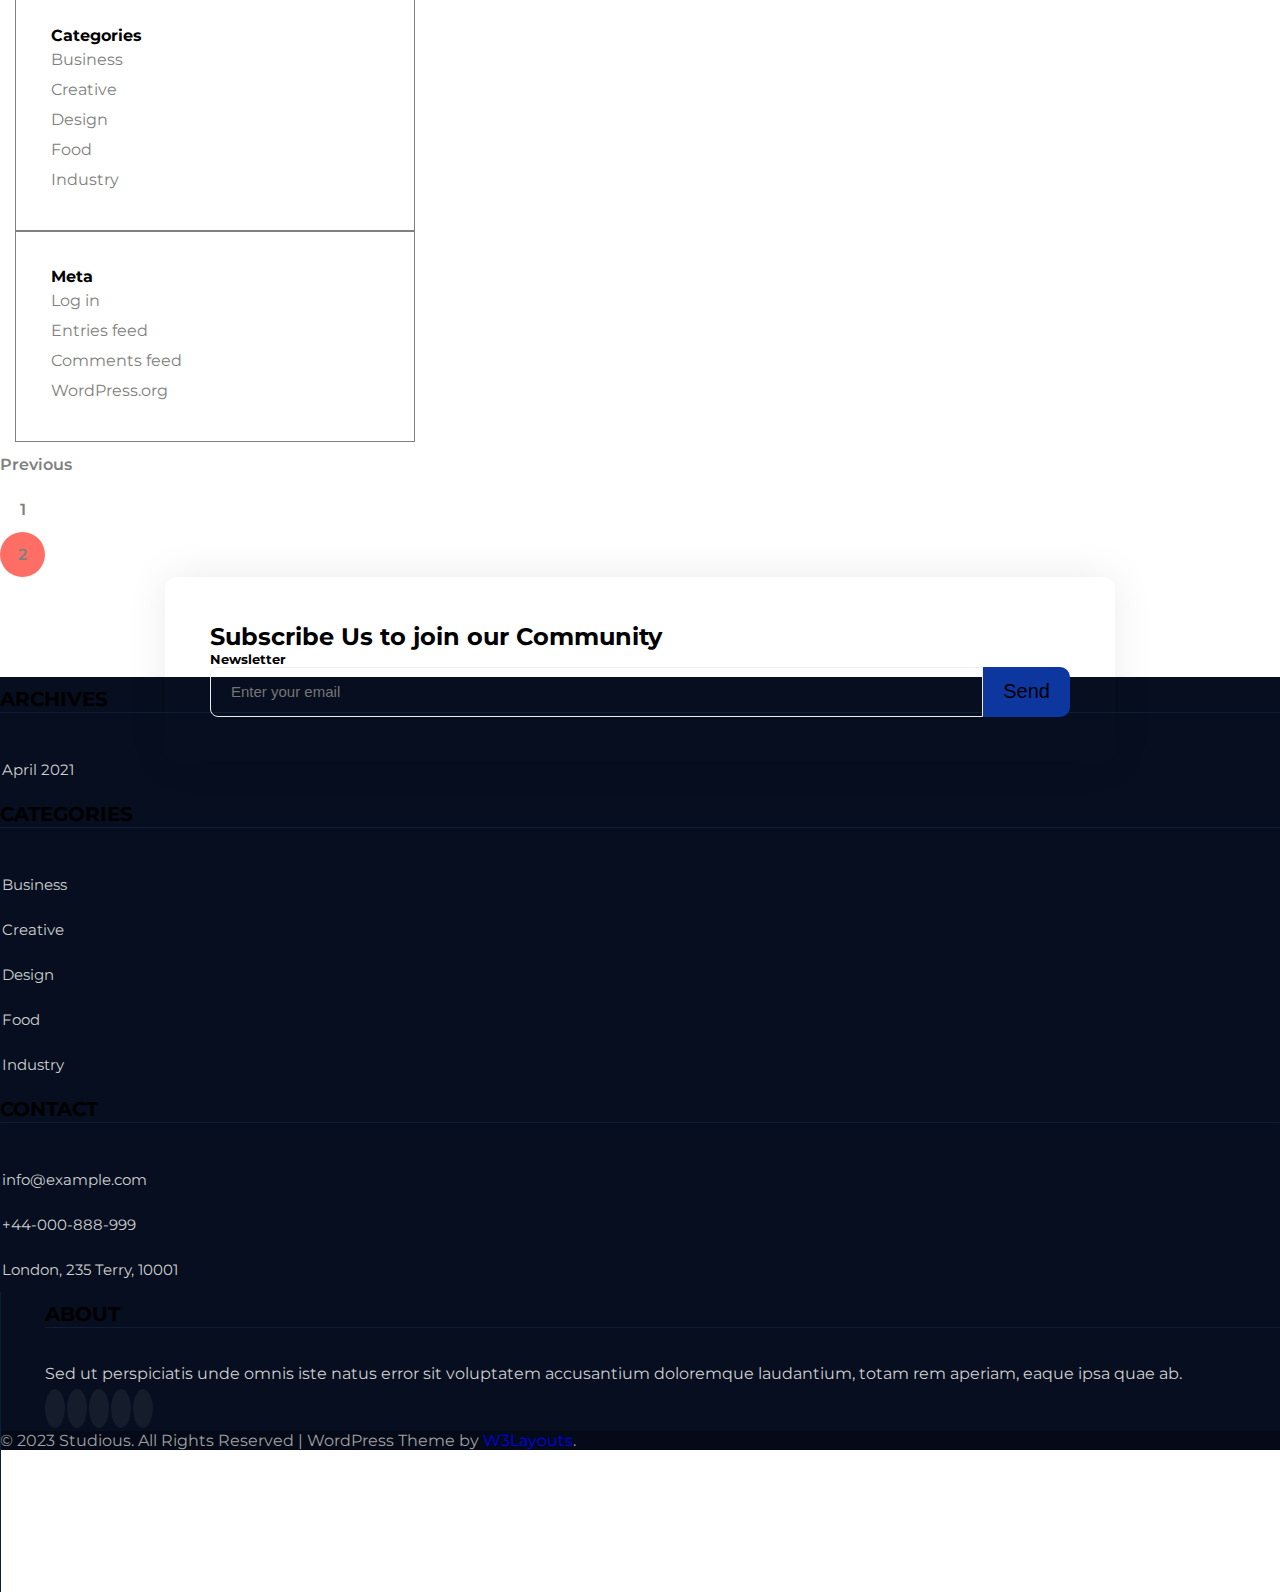
<file: blogsecond/blog_second.html>
<!doctype html>
<html lang="en">

<head>
    <title>Blogs</title>
    <!-- Required meta tags -->
    <meta charset="utf-8">
    <meta name="viewport" content="width=device-width, initial-scale=1, shrink-to-fit=no">
    <link rel="shortcut icon" href="../Blog/img/328cc1f23e4a3b73aa60ee6ced1897a1.jpeg" type="image/x-icon">
    <!-- Bootstrap CSS v5.2.1 -->
    <link href="https://cdn.jsdelivr.net/npm/bootstrap@5.2.1/dist/css/bootstrap.min.css" rel="stylesheet"
        integrity="sha384-iYQeCzEYFbKjA/T2uDLTpkwGzCiq6soy8tYaI1GyVh/UjpbCx/TYkiZhlZB6+fzT" crossorigin="anonymous">
    <!-- font-awesome -->
    <link rel="stylesheet" href="https://cdnjs.cloudflare.com/ajax/libs/font-awesome/6.4.0/css/all.min.css"
        integrity="sha512-iecdLmaskl7CVkqkXNQ/ZH/XLlvWZOJyj7Yy7tcenmpD1ypASozpmT/E0iPtmFIB46ZmdtAc9eNBvH0H/ZpiBw=="
        crossorigin="anonymous" referrerpolicy="no-referrer" />
    <!-- Google font -->
    <link rel="preconnect" href="https://fonts.googleapis.com">
    <link rel="preconnect" href="https://fonts.gstatic.com" crossorigin>
    <link href="https://fonts.googleapis.com/css2?family=Roboto:wght@300;400;700&display=swap" rel="stylesheet">
    <link rel="preconnect" href="https://fonts.googleapis.com">
    <link rel="preconnect" href="https://fonts.gstatic.com" crossorigin>
    <link href="https://fonts.googleapis.com/css2?family=Montserrat:wght@500&display=swap" rel="stylesheet">
    <!-- style css  -->
    <link rel="stylesheet" href="../Blog/blog.css/style.css">
</head>

<body id="myBody">
    <header id="myHeader">
        <!-- header top -->
        <div class="header_top">
            <div class="container-fluid">
                <div class="header_top_content d-flex align-items-center justify-content-between">
                    <div class="header_top_left">
                        <ul>
                            <li> <a href="#"> Have any question ?</a></li>
                            <li> <i class="fa-solid fa-phone"></i> <a href="callto:+1212344567"> +1(21) 234 4567</a>
                            </li>
                            <li> <i class="fa-solid fa-envelope"></i><a href="mailto:mail@example.com">
                                    mail@example.com</a></li>
                        </ul>
                    </div>
                    <div class="header_top_right">
                        <ul>
                            <li><i class="fa-brands fa-facebook-f"></i></li>
                            <li><i class="fa-brands fa-twitter"></i></li>
                            <li><i class="fa-brands fa-instagram"></i></li>
                            <li><i class="fa-brands fa-linkedin-in"></i></li>
                        </ul>
                    </div>
                </div>

            </div>
        </div>

        <!-- header bottom -->
        <div id="headerMenu" class="header_bottom">
            <div class="container-fluid">
                <div class="header_bottom_content d-flex align-items-center justify-content-between">
                    <div class="header_bottom_left fs-2">
                        <img src="../Blog/img/logo.png" alt="">
                        <span>Studious</span>
                    </div>
                    <div class="header_bottom_right">
                        <nav class="navbar navbar-expand-lg navbar-light">
                            <button class="navbar-toggler" type="button" data-bs-toggle="collapse"
                                data-bs-target="#navbarSupportedContent" aria-controls="navbarSupportedContent"
                                aria-expanded="false" aria-label="Toggle navigation">
                                <span class="navbar-toggler-icon"></span>
                            </button>
                            <div class="collapse navbar-collapse" id="navbarSupportedContent">
                                <ul class="navbar-nav me-auto mb-2 mb-lg-0">
                                    <li class="nav-item">
                                        <a class="nav-link active" aria-current="page" href="../index.html">HOME</a>
                                    </li>
                                    <li class="nav-item">
                                        <a class="nav-link active" aria-current="page"
                                            href="../aboutUs/aboutUs.html">ABOUT US</a>
                                    </li>
                                    <li class="nav-item dropdown">
                                        <a class="nav-link dropdown-toggle text-danger text-opacity-75" href="#"
                                            id="navbarDropdown" role="button" data-bs-toggle="dropdown"
                                            aria-expanded="false">
                                            PAGES
                                        </a>
                                        <ul class="dropdown-menu" aria-labelledby="navbarDropdown">
                                            <li><a class="dropdown-item text-danger text-opacity-75"
                                                    href="../Blog/blog.html">BLOG POSTS</a></li>
                                            <li><a class="dropdown-item" href="#">404 PAGE</a></li>
                                            <li><a class="dropdown-item" href="#">LANDING PAGE</a></li>
                                            <li><a class="dropdown-item" href="./element.html" target="_blank">ELEMENTS
                                                    PAGE</a></li>
                                        </ul>
                                    </li>
                                    <li class="nav-item">
                                        <a class="nav-link active" aria-current="page"
                                            href="../contact.html">CONTACT</a>
                                    </li>
                                </ul>
                                <form class="d-flex">
                                    <input class="form-control me-3" type="search" placeholder="Enter Keyword"
                                        aria-label="Search">
                                    <button class="btn" type="submit"><i
                                            class="fa-solid fa-magnifying-glass"></i></button>
                                </form>
                                <div class="header_bottom_theme">
                                    <div class="mx-auto py-3">
                                        <button class="btn" id="switchButton" title="Click to switch theme">
                                            <i class="fa-regular fa-moon"></i>
                                            <i class="fa-regular fa-sun"></i>
                                        </button>
                                    </div>
                                </div>
                            </div>
                    </div>
                    </nav>
                </div>
            </div>
        </div>
    </header>
    <main>
        <section class="blog">
            <div class="blog-post py-5">
                <div class="container py-md-5 py-4 blog-overlay">
                    <div class="row grid-text-9 g-2">
                        <div class="post-left col-lg-8 pr-lg-4 pl-lg-4">
                            <div class="card mb-3">
                                <img src="../Blog/img/bg2.jpg" class="card-img-top" alt="...">
                                <div class="card card-body">
                                    <ul class="mb-sm-4 mb-3 d-flex justify-content-between align-items-center">
                                        <li>
                                            <a href="">
                                                <img src="../Blog/img/328cc1f23e4a3b73aa60ee6ced1897a1.jpeg" alt=""
                                                    class="fs-6 rounded-circle">
                                                <span class="fw-semibold">by W3layouts</span>
                                            </a>
                                        </li>
                                        <li>
                                            <i class="fa-regular fa-clock"></i>
                                            <small class="text-muted">April 16, 2021</small>
                                        </li>
                                    </ul>
                                    <h3 class="card-title mb-3">Weekend tour in Switzerland, Davos</h3>
                                </div>
                            </div>
                            <div class="card mb-3">
                                <img src="../Blog/img/bg1.jpg" class="card-img-top" alt="...">
                                <div class="card card-body">
                                    <ul class="mb-sm-4 mb-3 d-flex justify-content-between align-items-center">
                                        <li>
                                            <a href="">
                                                <img src="../Blog/img/328cc1f23e4a3b73aa60ee6ced1897a1.jpeg" alt=""
                                                    class="fs-6 rounded-circle">
                                                <span class="fw-semibold">by W3layouts</span>
                                            </a>
                                        </li>
                                        <li>
                                            <i class="fa-regular fa-clock"></i>
                                            <small class="text-muted">April 16, 2021</small>
                                        </li>
                                    </ul>
                                    <h3 class="card-title mb-3">Hello world!</h3>
                                </div>
                            </div>
                        </div>
                        <div class="post-right col-lg-4 mt-lg-0 mt-5 ms-auto">
                            <div class="card mb-4" style="width: 25rem;">
                                <section id="search-2" class="card-body">
                                    <form role="search" method="get" class="search-form"
                                        action="https://wp.w3layouts.com/studious/">
                                        <label>
                                            <span class="screen-reader-text">Search for:</span>
                                            <input type="text" class="search-field" placeholder="Search …">
                                        </label>
                                        <button class="search-submit">Search</button>
                                    </form>
                                </section>
                            </div>
                            <div class="card mb-4" style="width: 25rem;">
                                <div class="card-body">
                                    <h4 class="card-title">Recent Posts</h4>
                                    <ul>
                                        <li>
                                            <a href="#" class="card-link">Hello world!</a>
                                        </li>
                                        <li>
                                            <a href="#" class="card-link">Sed ut unde omnis iste natus</a>
                                        </li>
                                        <li>
                                            <a href="#" class="card-link">Wotam rem eaque ipsa quae ab</a>
                                        </li>
                                        <li>
                                            <a href="#" class="card-link">Find the Right Learning Path for your Group
                                                Course online</a>
                                        </li>
                                        <li>
                                            <a href="#" class="card-link">Budget Trips for Winter Break</a>
                                        </li>
                                    </ul>
                                </div>
                            </div>
                            <div class="card mb-4" style="width: 25rem;">
                                <div class="card-body">
                                    <h4 class="card-title">Recent Comments</h4>
                                    <ul>
                                        <li class="link-w3">
                                            <a href="#">A WordPress Commenter</a> on
                                            <a href="#" class="card-link">Hello world!</a>
                                        </li>
                                        <li class="link-w3">
                                            <a href="#">A WordPress Commenter</a> on
                                            <a href="#" class="card-link">Hello world!</a>
                                        </li>
                                    </ul>
                                </div>
                            </div>
                            <div class="card mb-4" style="width: 25rem;">
                                <div class="card-body">
                                    <h4 class="card-title">Archives</h4>
                                    <ul>
                                        <li>
                                            <a href="#" class="card-link">April 2021</a>
                                        </li>
                                    </ul>
                                </div>
                            </div>
                            <div class="card mb-4" style="width: 25rem;">
                                <div class="card-body">
                                    <h4 class="card-title">Categories</h4>
                                    <ul>
                                        <li>
                                            <a href="https://wp.w3layouts.com/studious/category/business/"
                                                class="card-link">Business</a>
                                        </li>
                                        <li>
                                            <a href="https://wp.w3layouts.com/studious/category/creative/"
                                                class="card-link">Creative</a>
                                        </li>
                                        <li>
                                            <a href="https://wp.w3layouts.com/studious/category/design/"
                                                class="card-link">Design</a>
                                        </li>
                                        <li>
                                            <a href="https://wp.w3layouts.com/studious/category/food/"
                                                class="card-link">Food</a>
                                        </li>
                                        <li>
                                            <a href="https://wp.w3layouts.com/studious/category/industry/"
                                                class="card-link">Industry</a>
                                        </li>
                                    </ul>

                                </div>
                            </div>
                            <div class="card mb-4" style="width: 25rem;">
                                <div class="card-body">
                                    <h4 class="card-title">Meta</h4>
                                    <ul>
                                        <li>
                                            <a href="https://wp.w3layouts.com/studious/wp-login.php"
                                                class="card-link">Log in</a>
                                        </li>
                                        <li>
                                            <a href="https://wp.w3layouts.com/studious/feed/" class="card-link">Entries
                                                feed</a>
                                        </li>
                                        <li>
                                            <a href="https://wp.w3layouts.com/studious/comments/feed/"
                                                class="card-link">Comments feed</a>
                                        </li>
                                        <li>
                                            <a href="https://wordpress.org/" class="card-link">WordPress.org</a>
                                        </li>
                                    </ul>
                                </div>
                            </div>
                        </div>
                    </div>
                    <nav aria-label="...">
                        <ul class="pagination py-5">
                            <li class="page me-2">
                                <a class="page-item rounded-circle" href="../Blog/blog.html">Previous</a>
                            </li>
                            <li class="page me-2">
                                <a class="page-item rounded-circle" href="../Blog/blog.html">1</a>
                            </li>
                            <li class="pageTwo active me-2" aria-current="page">
                                <a class="page-item rounded-circle text-light" href="./blog_second.html">2</a>
                            </li>
                        </ul>
                    </nav>
                </div>
            </div>
        </section>
    </main>
    <!-- Phần Footer -->
    <footer>
        <div class="container">
            <div class="footer_top position-relative mt-5 pt-5">
            </div>
            <div class="footer_content row text-white py-5">

                <div class="footer_item col-lg-2 col-sm-6 ">
                    <h2>ARCHIVES</h2>
                    <ul>
                        <li><a href="#"> <i class="fa-solid fa-angles-right"></i> April 2021</a></li>
                    </ul>
                </div>

                <div class="footer_item col-lg-3 col-sm-6 mt-sm-0 mt-4">
                    <h2>CATEGORIES</h2>
                    <ul>
                        <li> <a href="#"> <i class="fa-solid fa-angles-right"></i> Business</a></li>
                        <li> <a href="#"> <i class="fa-solid fa-angles-right"></i> Creative</a></li>
                        <li> <a href="#"> <i class="fa-solid fa-angles-right"></i> Design</a></li>
                        <li> <a href="#"> <i class="fa-solid fa-angles-right"></i> Food</a></li>
                        <li> <a href="#"> <i class="fa-solid fa-angles-right"></i> Industry</a></li>
                    </ul>
                </div>

                <div class="footer_item col-lg-3 col-sm-6 mt-lg-0 mt-sm-5 mt-4">
                    <h2>CONTACT</h2>
                    <ul>
                        <li> <a href="#"> <i class="fa-regular fa-envelope"></i> <span>info@example.com</span></a></li>
                        <li> <a href="#"> <i class="fa-solid fa-phone"></i> <span>+44-000-888-999</span></a></li>
                        <li> <a href=""> <i class="fa-solid fa-location-dot"></i> <span>London, 235 Terry,
                                    10001</span></a></li>
                    </ul>
                </div>

                <div class="footer_item col-lg-4 col-sm-6 mt-lg-0 mt-sm-5 mt-4">
                    <h2>ABOUT</h2>
                    <p class=" fs-6 ">Sed ut perspiciatis unde omnis iste natus error sit voluptatem accusantium
                        doloremque laudantium, totam rem aperiam, eaque ipsa quae ab.</p>
                    <ul>
                        <li>
                            <a href="#">
                                <i class="fa-brands fa-facebook text-light"></i>
                            </a>
                        </li>
                        <li>
                            <a href="#">
                                <i class="fa-brands fa-linkedin text-light"></i>
                            </a>
                        </li>
                        <li>
                            <a href="#">
                                <i class="fa-brands fa-twitter text-light"></i>
                            </a>
                        </li>
                        <li>
                            <a href="#">
                                <i class="fa-brands fa-google-plus-g text-light"></i>
                            </a>
                        </li>
                        <li>
                            <a href="#">
                                <i class="fa-brands fa-github text-light"></i>
                            </a>
                        </li>
                    </ul>
                </div>
            </div>
        </div>
        <div class="footer_copyright">
            <p class="text-center  py-3">© 2023 Studious. All Rights Reserved | WordPress Theme by <a
                    href="https://w3layouts.com/" class="link-light">W3Layouts</a>.</p>

        </div>
        <div class="footer_sub bg-white">
            <div class="footer_sub_content row align-items-center">
                <div class="footer_sub_content_item_left col-md-6 ">
                    <h2 class="mb-lg-2 text-dark">Subscribe Us to join our Community</h2>
                    <h5 class="text-secondary font-weight-light">Newsletter</h5>
                </div>
                <div class="footer_sub_content_item_right col-md-6 mt-md-0 mt-4">
                    <form>
                        <input type="email" placeholder="Enter your email">
                    </form>
                    <button class="text-white">Send</button>
                </div>
            </div>
        </div>
        </div>
    </footer>
    <!-- Phần Back To Top -->
    <a id="goToTop">
        <i class="fa-solid fa-turn-up"></i>
    </a>
    <!-- Bootstrap JavaScript Libraries -->
    <script src="https://cdn.jsdelivr.net/npm/@popperjs/core@2.11.6/dist/umd/popper.min.js"
        integrity="sha384-oBqDVmMz9ATKxIep9tiCxS/Z9fNfEXiDAYTujMAeBAsjFuCZSmKbSSUnQlmh/jp3" crossorigin="anonymous">
        </script>

    <script src="https://cdn.jsdelivr.net/npm/bootstrap@5.2.1/dist/js/bootstrap.min.js"
        integrity="sha384-7VPbUDkoPSGFnVtYi0QogXtr74QeVeeIs99Qfg5YCF+TidwNdjvaKZX19NZ/e6oz" crossorigin="anonymous">
        </script>
    <script>
        window.onscroll = function () { myFunction() };
        var header = document.getElementById("headerMenu");
        var sticky = header.offsetTop;
        function myFunction() {
            if (window.pageYOffset > sticky) {
                header.classList.add("sticky");
            }
            else {
                header.classList.remove("sticky");
            }
        }
    </script>
    <script src="../aboutUs/aboutUs.js"></script>
</body>

</html>
</file>
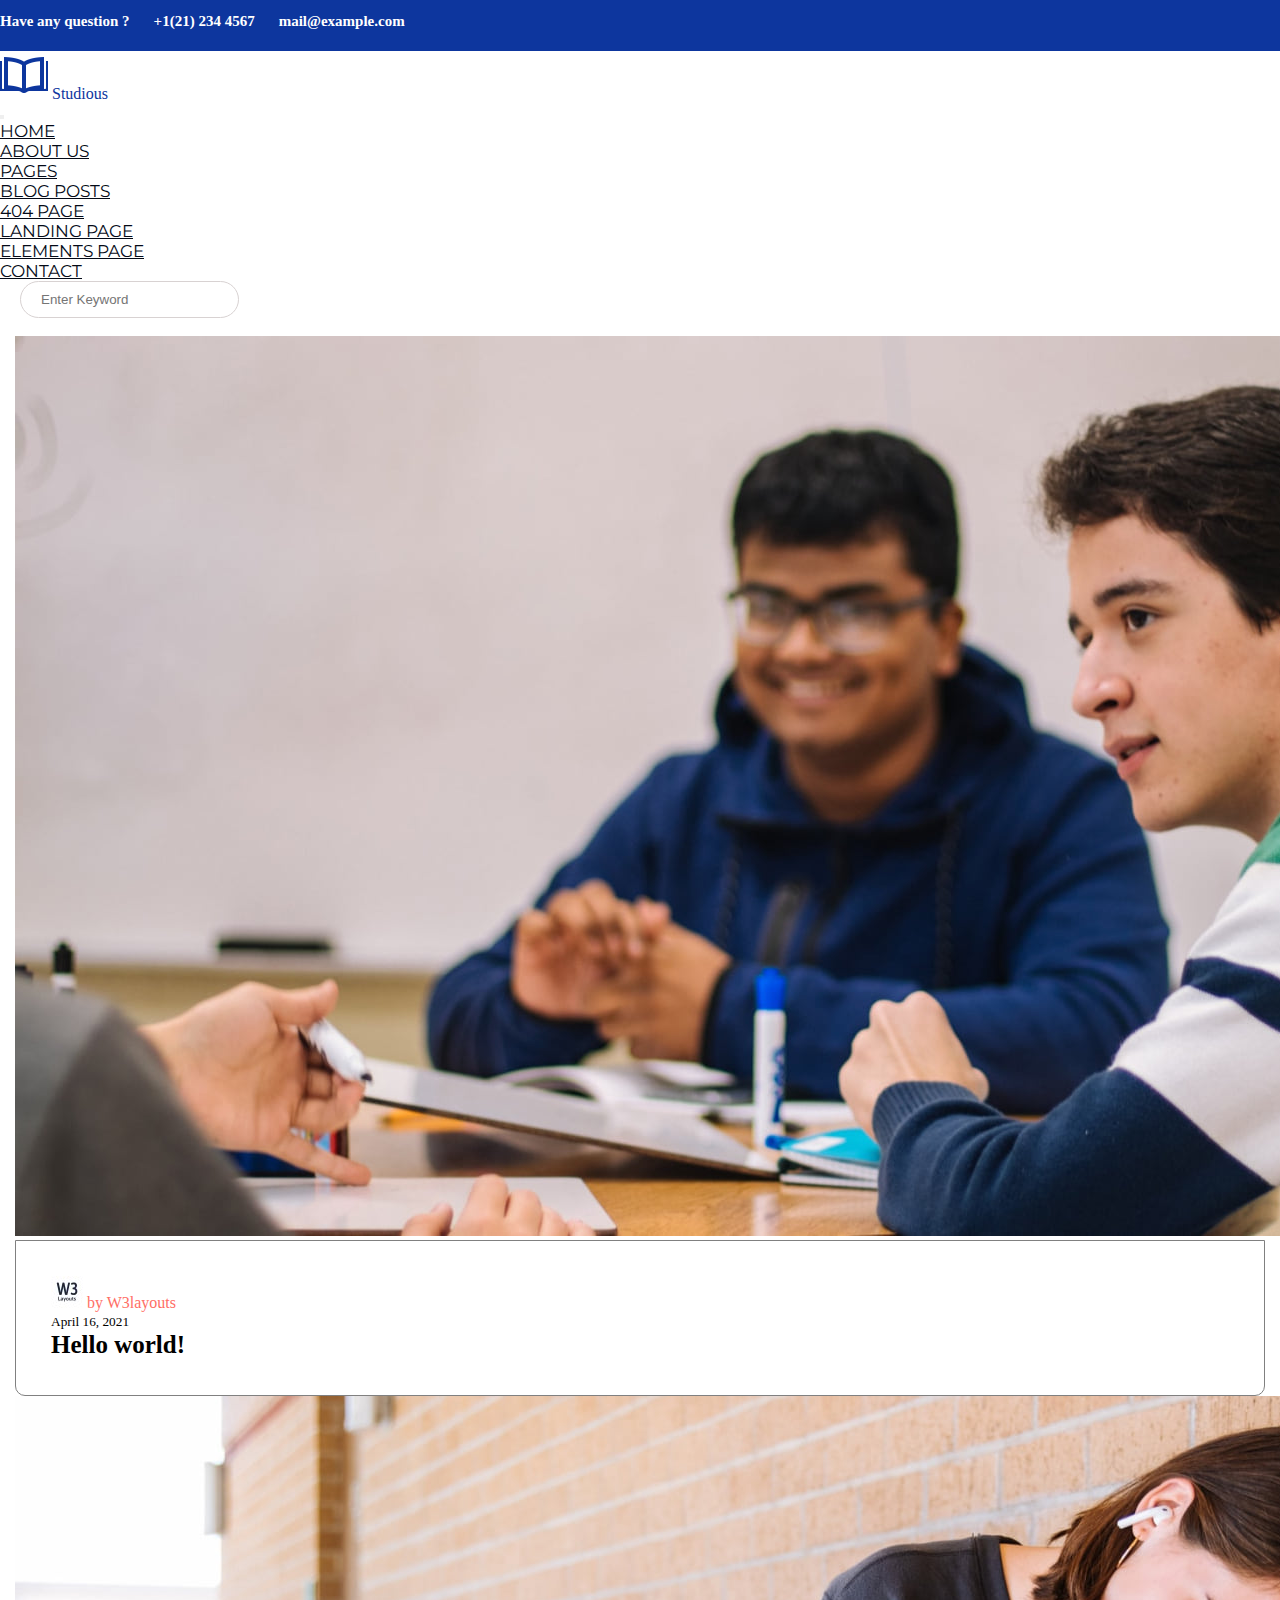
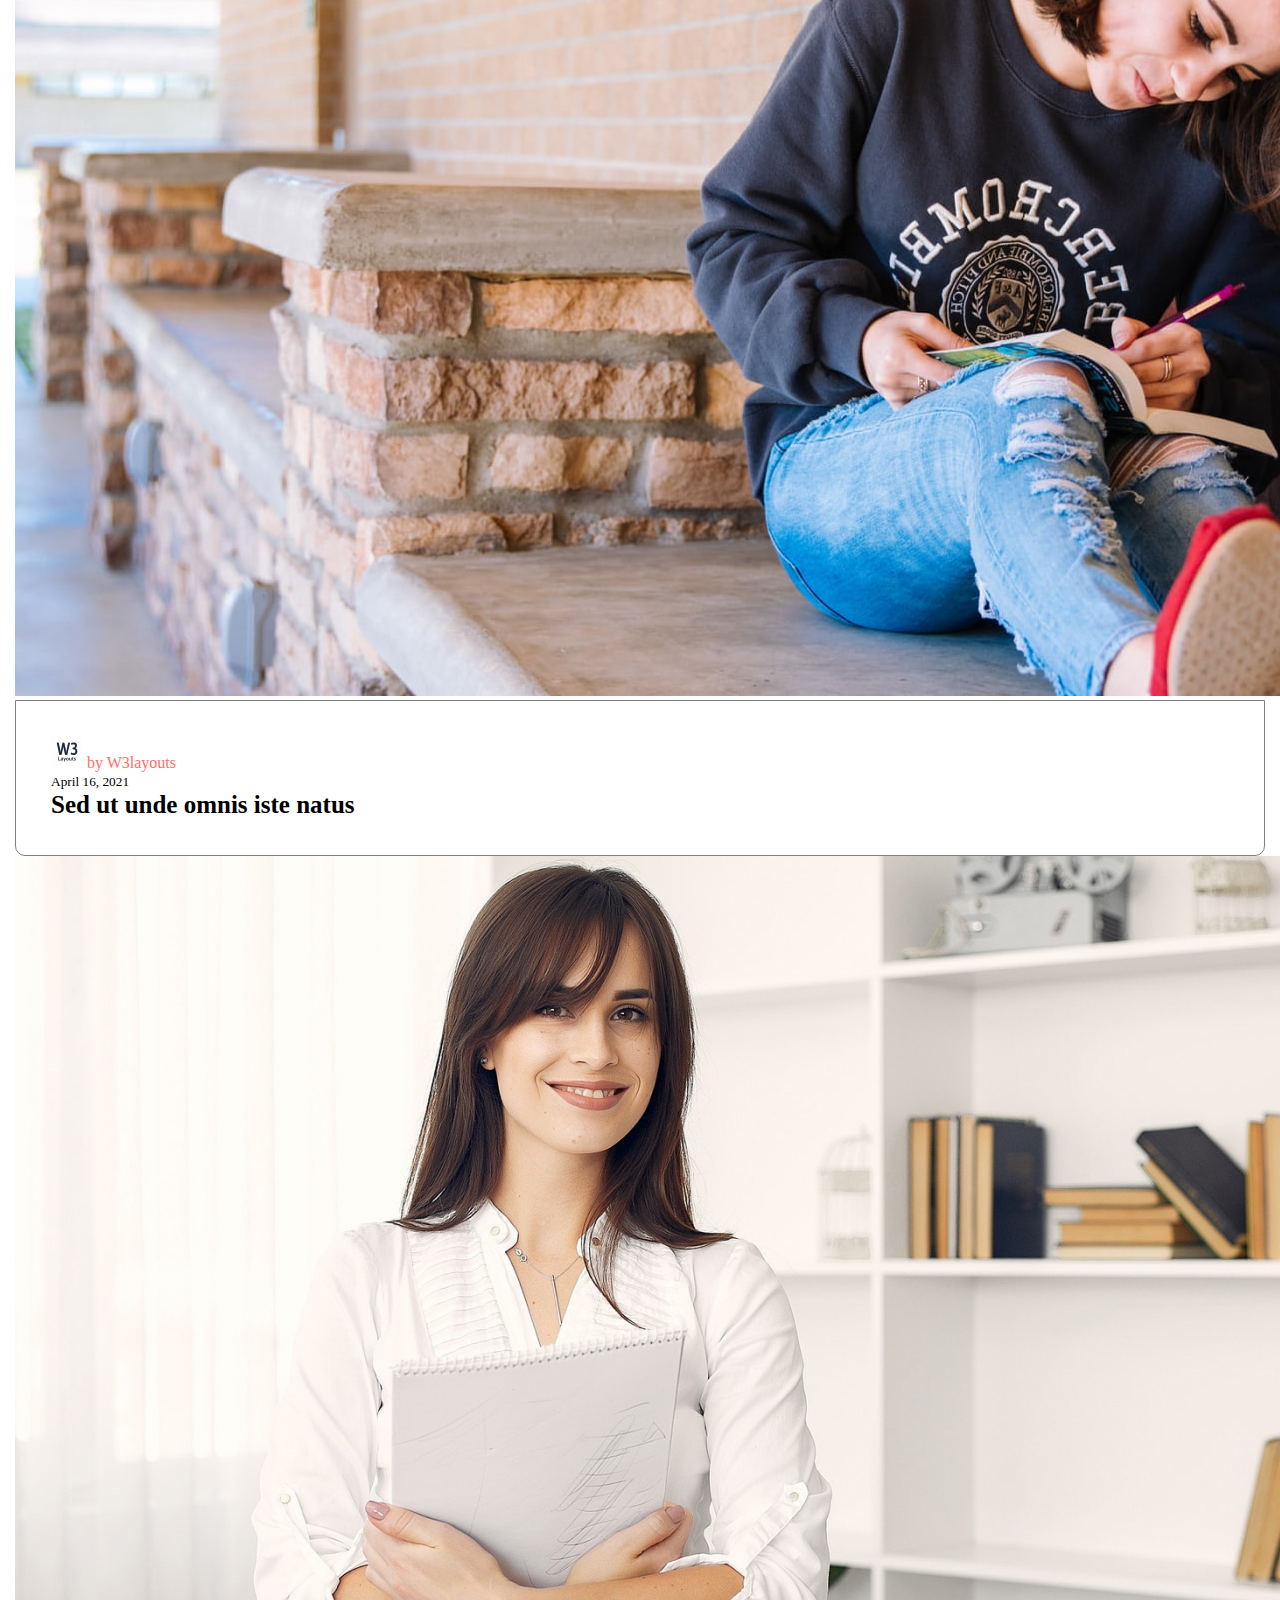
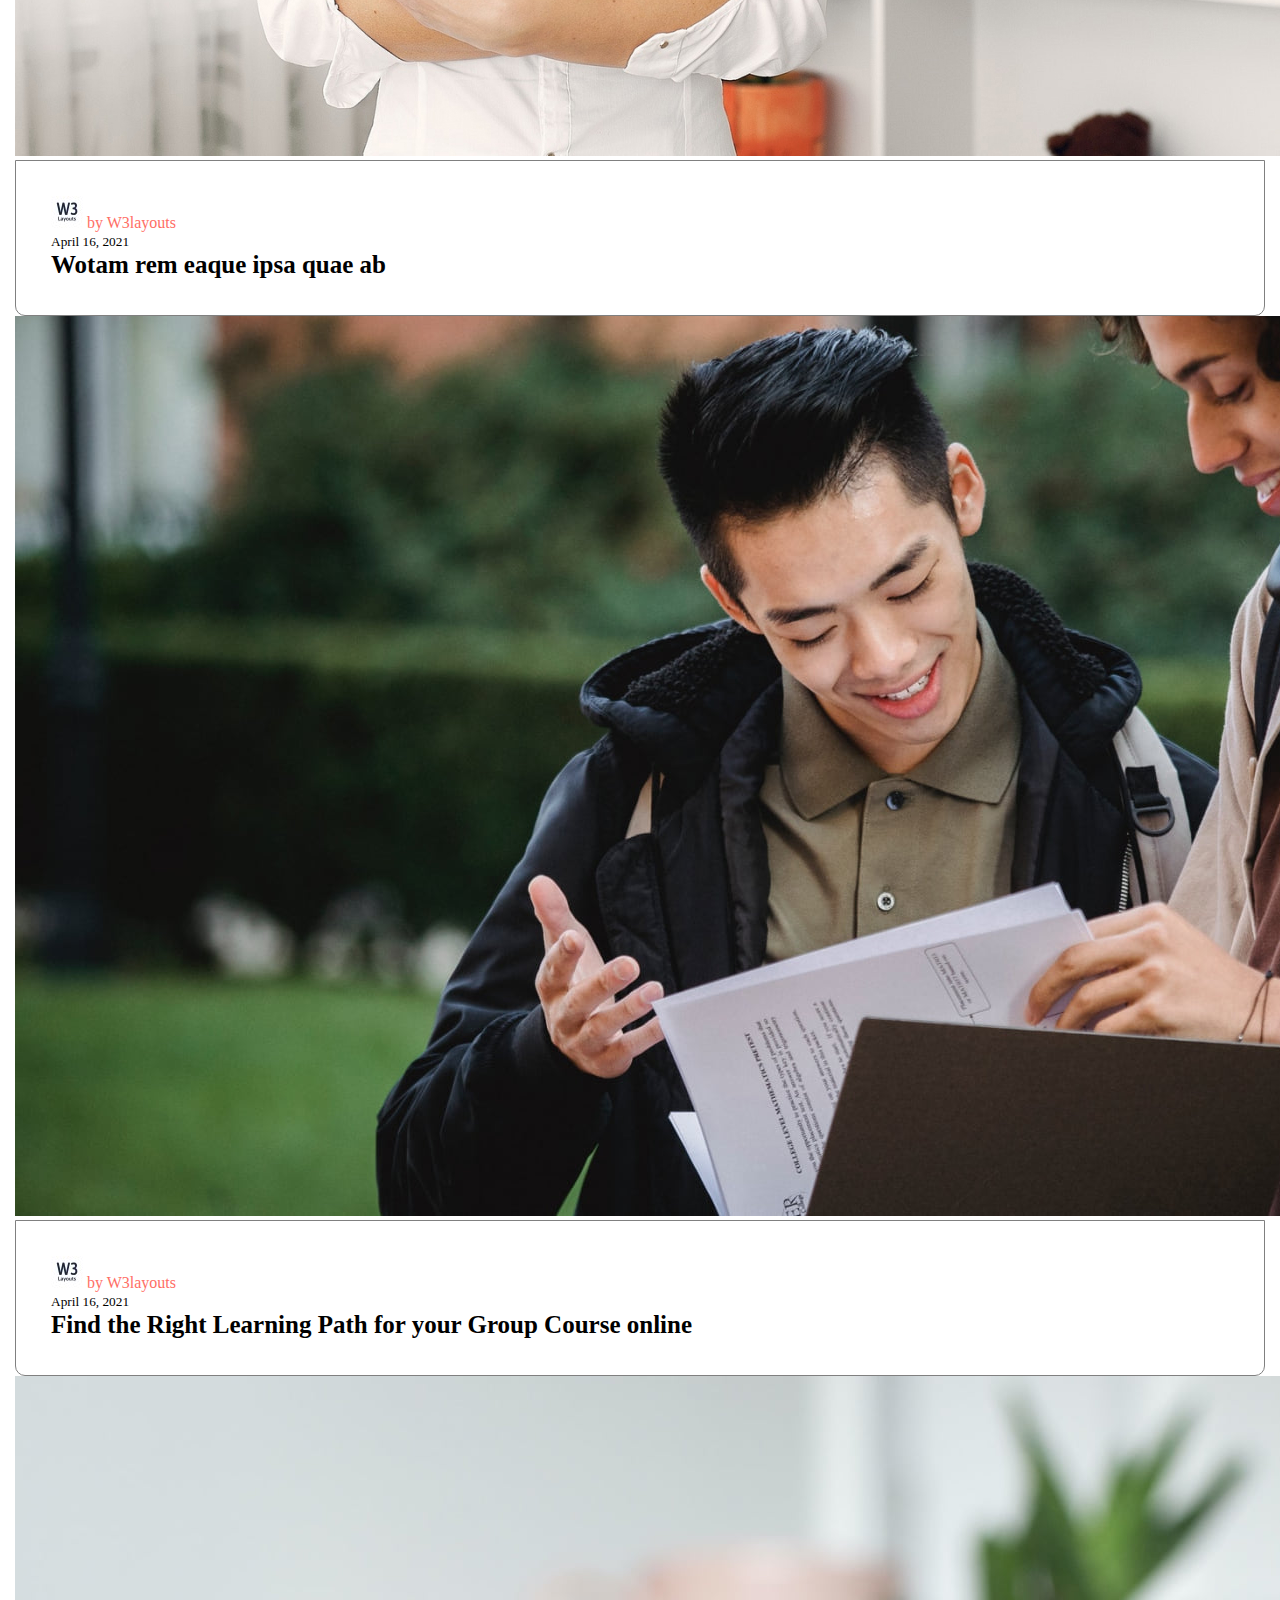
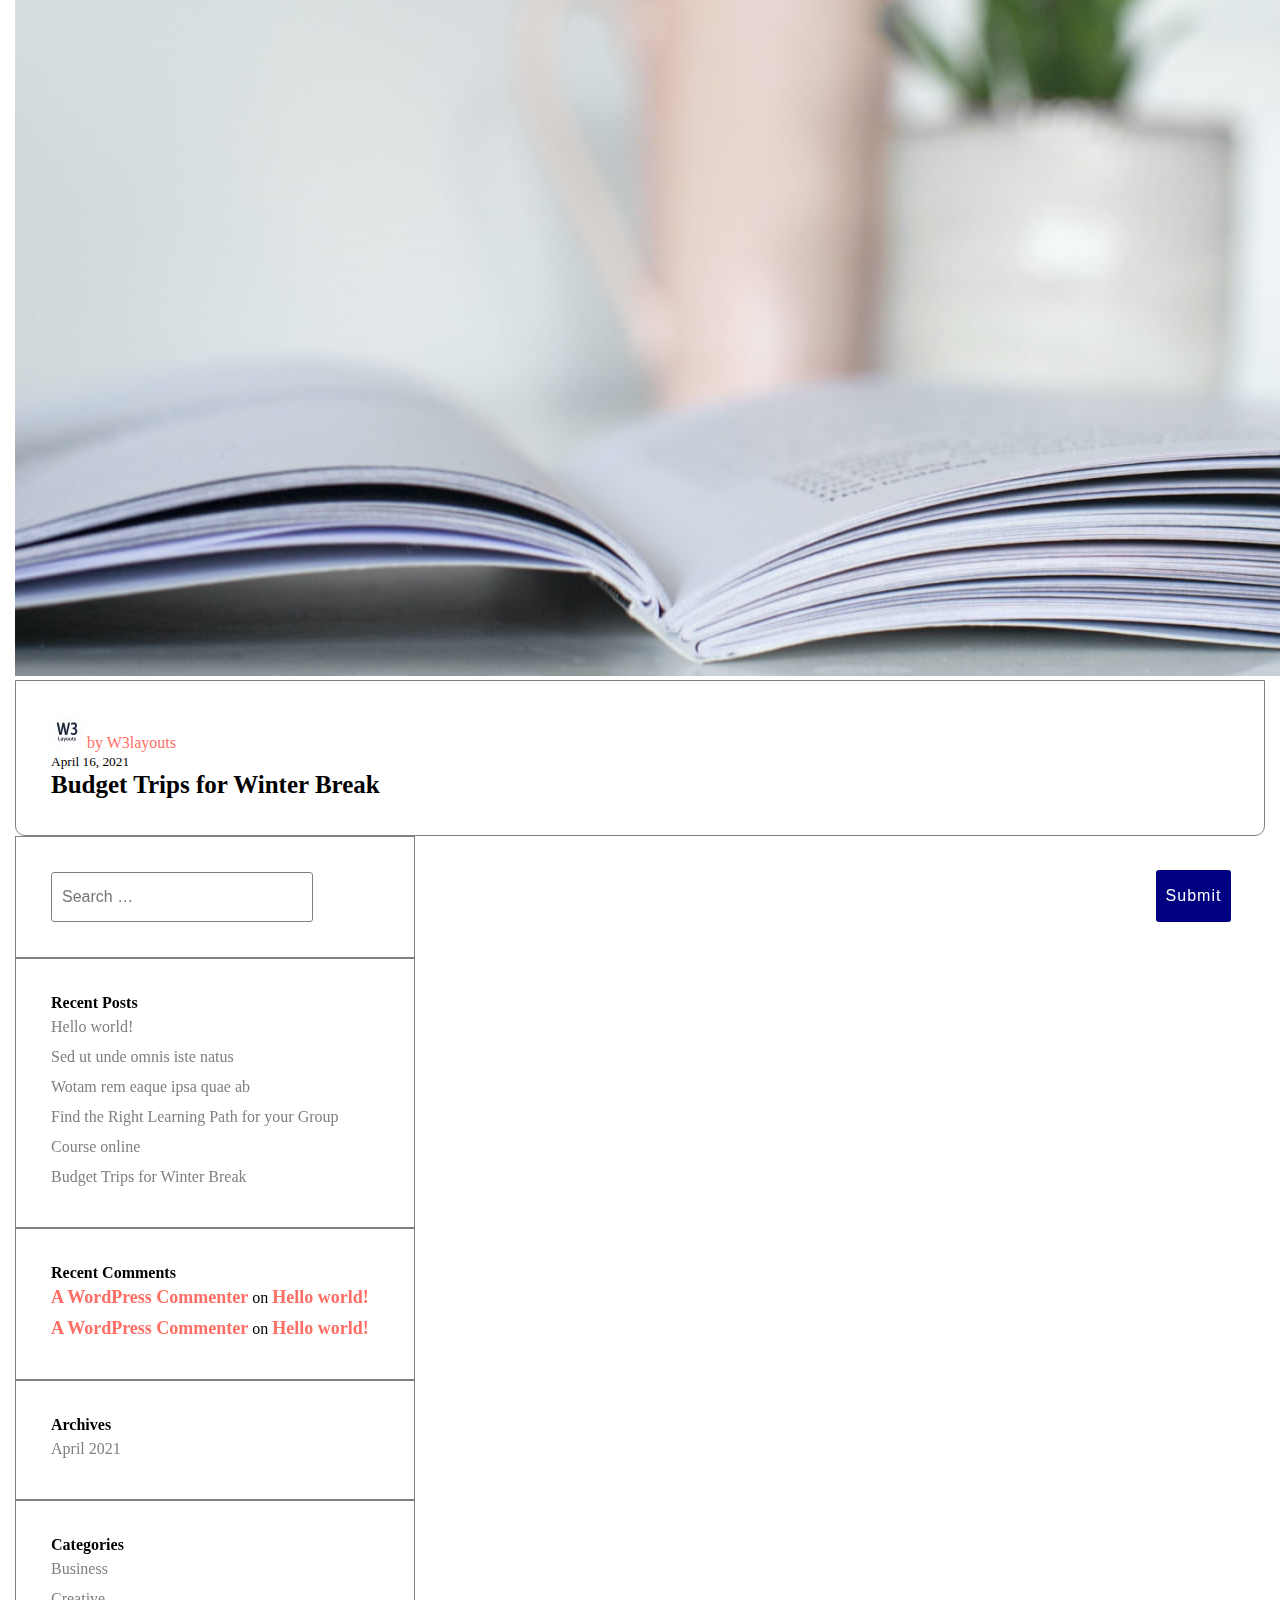
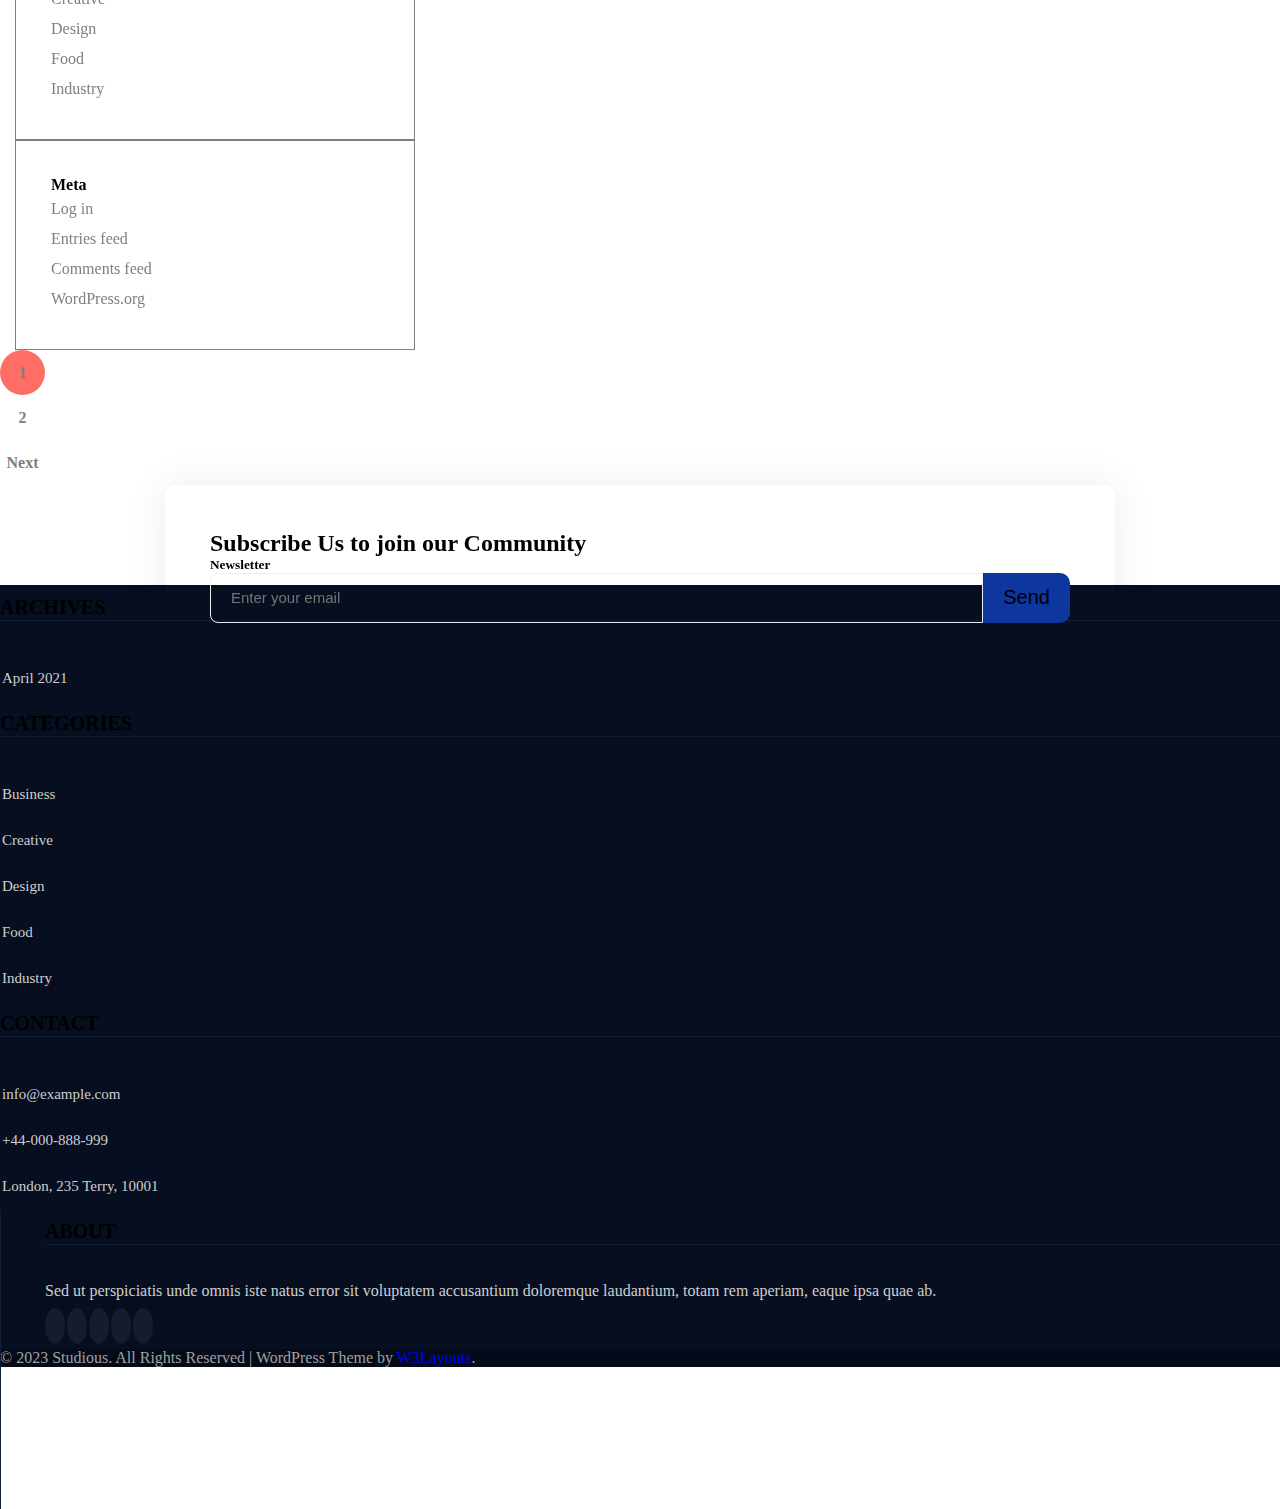
<file: BCS07_BT-Capstone-_-Nhom10/Blog/blog.html>
<!doctype html>
<html lang="en">

<head>
    <title>Blogs</title>
    <!-- Required meta tags -->
    <meta charset="utf-8">
    <meta name="viewport" content="width=device-width, initial-scale=1, shrink-to-fit=no">
    <link rel="shortcut icon" href="./img/328cc1f23e4a3b73aa60ee6ced1897a1.jpeg" type="image/x-icon">
    <!-- Bootstrap CSS v5.2.1 -->
    <link href="https://cdn.jsdelivr.net/npm/bootstrap@5.2.1/dist/css/bootstrap.min.css" rel="stylesheet"
        integrity="sha384-iYQeCzEYFbKjA/T2uDLTpkwGzCiq6soy8tYaI1GyVh/UjpbCx/TYkiZhlZB6+fzT" crossorigin="anonymous">
    <!-- font-awesome -->
    <link rel="stylesheet" href="https://cdnjs.cloudflare.com/ajax/libs/font-awesome/6.4.0/css/all.min.css"
        integrity="sha512-iecdLmaskl7CVkqkXNQ/ZH/XLlvWZOJyj7Yy7tcenmpD1ypASozpmT/E0iPtmFIB46ZmdtAc9eNBvH0H/ZpiBw=="
        crossorigin="anonymous" referrerpolicy="no-referrer" />
    <!-- Google font -->
    <link rel="preconnect" href="https://fonts.googleapis.com">
    <link rel="preconnect" href="https://fonts.gstatic.com" crossorigin>
    <link href="https://fonts.googleapis.com/css2?family=Roboto:wght@300;400;700&display=swap" rel="stylesheet">
    <link rel="preconnect" href="https://fonts.googleapis.com">
    <link rel="preconnect" href="https://fonts.gstatic.com" crossorigin>
    <link href="https://fonts.googleapis.com/css2?family=Montserrat:wght@500&display=swap" rel="stylesheet">
    <!-- Blog css  -->
    <link rel="stylesheet" href="./blog.css/style.css">
</head>

<body id="myBody">
    <header id="myHeader">
        <!-- header top -->
        <div class="header_top">
            <div class="container-fluid">
                <div class="header_top_content d-flex align-items-center justify-content-between">
                    <div class="header_top_left">
                        <ul>
                            <li> <a href="#"> Have any question ?</a></li>
                            <li> <i class="fa-solid fa-phone"></i> <a href="callto:+1212344567"> +1(21) 234 4567</a>
                            </li>
                            <li> <i class="fa-solid fa-envelope"></i><a href="mailto:mail@example.com">
                                    mail@example.com</a></li>
                        </ul>
                    </div>
                    <div class="header_top_right">
                        <ul>
                            <li><i class="fa-brands fa-facebook-f"></i></li>
                            <li><i class="fa-brands fa-twitter"></i></li>
                            <li><i class="fa-brands fa-instagram"></i></li>
                            <li><i class="fa-brands fa-linkedin-in"></i></li>
                        </ul>
                    </div>
                </div>

            </div>
        </div>

        <!-- header bottom -->
        <div id="headerMenu" class="header_bottom">
            <div class="container-fluid">
                <div class="header_bottom_content d-flex align-items-center justify-content-between">
                    <div class="header_bottom_left fs-2">
                        <img src="../Blog/img/logo.png" alt="">
                        <span>Studious</span>
                    </div>
                    <div class="header_bottom_right">
                        <nav class="navbar navbar-expand-lg navbar-light">
                            <button class="navbar-toggler" type="button" data-bs-toggle="collapse"
                                data-bs-target="#navbarSupportedContent" aria-controls="navbarSupportedContent"
                                aria-expanded="false" aria-label="Toggle navigation">
                                <span class="navbar-toggler-icon"></span>
                            </button>
                            <div class="collapse navbar-collapse" id="navbarSupportedContent">
                                <ul class="navbar-nav me-auto mb-2 mb-lg-0">
                                    <li class="nav-item">
                                        <a class="nav-link active" aria-current="page" href="../index.html">HOME</a>
                                    </li>
                                    <li class="nav-item">
                                        <a class="nav-link active" aria-current="page"
                                            href="../aboutUs/aboutUs.html">ABOUT US</a>
                                    </li>
                                    <li class="nav-item dropdown">
                                        <a class="nav-link dropdown-toggle text-danger text-opacity-75" href="#"
                                            id="navbarDropdown" role="button" data-bs-toggle="dropdown"
                                            aria-expanded="false">
                                            PAGES
                                        </a>
                                        <ul class="dropdown-menu" aria-labelledby="navbarDropdown">
                                            <li><a class="dropdown-item text-danger text-opacity-75"
                                                    href="../Blog/blog.html">BLOG POSTS</a></li>
                                            <li><a class="dropdown-item" href="#">404 PAGE</a></li>
                                            <li><a class="dropdown-item" href="#">LANDING PAGE</a></li>
                                            <li><a class="dropdown-item" href="./element.html" target="_blank">ELEMENTS
                                                    PAGE</a></li>
                                        </ul>
                                    </li>
                                    <li class="nav-item">
                                        <a class="nav-link active" aria-current="page"
                                            href="../contact.html">CONTACT</a>
                                    </li>
                                </ul>
                                <form class="d-flex">
                                    <input class="form-control me-3" type="search" placeholder="Enter Keyword"
                                        aria-label="Search">
                                    <button class="btn" type="submit"><i
                                            class="fa-solid fa-magnifying-glass"></i></button>
                                </form>
                                <div class="header_bottom_theme">
                                    <div class="mx-auto py-3">
                                        <button class="btn" id="switchButton" title="Click to switch theme">
                                            <i class="fa-regular fa-moon"></i>
                                            <i class="fa-regular fa-sun"></i>
                                        </button>
                                    </div>
                                </div>
                            </div>
                    </div>
                    </nav>
                </div>
            </div>
        </div>
    </header>
    <main>
        <section class="blog">
            <div class="blog-post py-5">
                <div class="container py-md-5 py-4 blog-overlay">
                    <div class="row grid-text-9 g-2">
                        <div class="post-left col-lg-8 pr-lg-4 pl-lg-4">
                            <div class="card mb-3">
                                <img src="./img/banner3.jpg" class="card-img-top" alt="...">
                                <div class="card card-body">
                                    <ul class="mb-sm-4 mb-3 d-flex justify-content-between align-items-center">
                                        <li>
                                            <a href="">
                                                <img src="./img/328cc1f23e4a3b73aa60ee6ced1897a1.jpeg" alt=""
                                                    class="fs-6 rounded-circle">
                                                <span class="fw-semibold">by W3layouts</span>
                                            </a>
                                        </li>
                                        <li>
                                            <i class="fa-regular fa-clock"></i>
                                            <small class="text-muted">April 16, 2021</small>
                                        </li>
                                    </ul>
                                    <h3 class="card-title mb-3">Hello world!</h3>
                                </div>
                            </div>
                            <div class="card mb-3">
                                <img src="./img/banner2.jpg" class="card-img-top" alt="...">
                                <div class="card card-body">
                                    <ul class="mb-sm-4 mb-3 d-flex justify-content-between align-items-center">
                                        <li>
                                            <a href="">
                                                <img src="./img/328cc1f23e4a3b73aa60ee6ced1897a1.jpeg" alt=""
                                                    class="fs-6 rounded-circle">
                                                <span class="fw-semibold">by W3layouts</span>
                                            </a>
                                        </li>
                                        <li>
                                            <i class="fa-regular fa-clock"></i>
                                            <small class="text-muted">April 16, 2021</small>
                                        </li>
                                    </ul>
                                    <h3 class="card-title mb-3">Sed ut unde omnis iste natus</h3>
                                </div>
                            </div>
                            <div class="card mb-3">
                                <img src="./img/bg5.jpg" class="card-img-top" alt="...">
                                <div class="card card-body">
                                    <ul class="mb-sm-4 mb-3 d-flex justify-content-between align-items-center">
                                        <li>
                                            <a href="">
                                                <img src="./img/328cc1f23e4a3b73aa60ee6ced1897a1.jpeg" alt=""
                                                    class="fs-6 rounded-circle">
                                                <span class="fw-semibold">by W3layouts</span>
                                            </a>
                                        </li>
                                        <li>
                                            <i class="fa-regular fa-clock"></i>
                                            <small class="text-muted">April 16, 2021</small>
                                        </li>
                                    </ul>
                                    <h3 class="card-title mb-3">Wotam rem eaque ipsa quae ab</h3>
                                </div>
                            </div>
                            <div class="card mb-3">
                                <img src="./img/bg4.jpg" class="card-img-top" alt="...">
                                <div class="card card-body">
                                    <ul class="mb-sm-4 mb-3 d-flex justify-content-between align-items-center">
                                        <li>
                                            <a href="">
                                                <img src="./img/328cc1f23e4a3b73aa60ee6ced1897a1.jpeg" alt=""
                                                    class="fs-6 rounded-circle">
                                                <span class="fw-semibold">by W3layouts</span>
                                            </a>
                                        </li>
                                        <li>
                                            <i class="fa-regular fa-clock"></i>
                                            <small class="text-muted">April 16, 2021</small>
                                        </li>
                                    </ul>
                                    <h3 class="card-title mb-3">Find the Right Learning Path for your Group Course
                                        online</h3>
                                </div>
                            </div>
                            <div class="card mb-3">
                                <img src="./img/bg3.jpg" class="card-img-top" alt="...">
                                <div class="card card-body">
                                    <ul class="mb-sm-4 mb-3 d-flex justify-content-between align-items-center">
                                        <li>
                                            <a href="">
                                                <img src="./img/328cc1f23e4a3b73aa60ee6ced1897a1.jpeg" alt=""
                                                    class="fs-6 rounded-circle">
                                                <span class="fw-semibold">by W3layouts</span>
                                            </a>
                                        </li>
                                        <li>
                                            <i class="fa-regular fa-clock"></i>
                                            <small class="text-muted">April 16, 2021</small>
                                        </li>
                                    </ul>
                                    <h3 class="card-title mb-3">Budget Trips for Winter Break</h3>
                                </div>
                            </div>
                        </div>
                        <div class="post-right col-lg-4 mt-lg-0 mt-5 ms-auto">
                            <div class="right-slideBar">
                                <div class="card mb-4" style="width: 25rem;">
                                    <section id="search-2" class="card-body">
                                        <form role="search" method="get" class="search-form"
                                            action="https://wp.w3layouts.com/studious/">
                                            <label>
                                                <span class="screen-reader-text">Search for:</span>
                                                <input type="text" class="search-field" placeholder="Search …">
                                            </label>
                                            <input type="submit" class="search-submit">
                                        </form>
                                    </section>
                                </div>
                                <div class="card mb-4" style="width: 25rem;">
                                    <div class="card-body">
                                        <h4 class="card-title">Recent Posts</h4>
                                        <ul>
                                            <li>
                                                <a href="#" class="card-link">Hello world!</a>
                                            </li>
                                            <li>
                                                <a href="#" class="card-link">Sed ut unde omnis iste natus</a>
                                            </li>
                                            <li>
                                                <a href="#" class="card-link">Wotam rem eaque ipsa quae ab</a>
                                            </li>
                                            <li>
                                                <a href="#" class="card-link">Find the Right Learning Path for your
                                                    Group
                                                    Course online</a>
                                            </li>
                                            <li>
                                                <a href="#" class="card-link">Budget Trips for Winter Break</a>
                                            </li>
                                        </ul>
                                    </div>
                                </div>
                                <div class="card mb-4" style="width: 25rem;">
                                    <div class="card-body">
                                        <h4 class="card-title">Recent Comments</h4>
                                        <ul>
                                            <li class="link-w3">
                                                <a href="">A WordPress Commenter</a> on
                                                <a href="#" class="card-link">Hello world!</a>
                                            </li>
                                            <li class="link-w3">
                                                <a href="">A WordPress Commenter</a> on
                                                <a href="#" class="card-link">Hello world!</a>
                                            </li>
                                        </ul>
                                    </div>
                                </div>
                                <div class="card mb-4" style="width: 25rem;">
                                    <div class="card-body">
                                        <h4 class="card-title">Archives</h4>
                                        <ul>
                                            <li>
                                                <a href="#" class="card-link">April 2021</a>
                                            </li>
                                        </ul>
                                    </div>
                                </div>
                                <div class="card mb-4" style="width: 25rem;">
                                    <div class="card-body">
                                        <h4 class="card-title">Categories</h4>
                                        <ul>
                                            <li>
                                                <a href="https://wp.w3layouts.com/studious/category/business/"
                                                    class="card-link">Business</a>
                                            </li>
                                            <li>
                                                <a href="https://wp.w3layouts.com/studious/category/creative/"
                                                    class="card-link">Creative</a>
                                            </li>
                                            <li>
                                                <a href="https://wp.w3layouts.com/studious/category/design/"
                                                    class="card-link">Design</a>
                                            </li>
                                            <li>
                                                <a href="https://wp.w3layouts.com/studious/category/food/"
                                                    class="card-link">Food</a>
                                            </li>
                                            <li>
                                                <a href="https://wp.w3layouts.com/studious/category/industry/"
                                                    class="card-link">Industry</a>
                                            </li>
                                        </ul>

                                    </div>
                                </div>
                                <div class="card mb-4" style="width: 25rem;">
                                    <div class="card-body">
                                        <h4 class="card-title">Meta</h4>
                                        <ul>
                                            <li>
                                                <a href="https://wp.w3layouts.com/studious/wp-login.php"
                                                    class="card-link">Log in</a>
                                            </li>
                                            <li>
                                                <a href="https://wp.w3layouts.com/studious/feed/"
                                                    class="card-link">Entries
                                                    feed</a>
                                            </li>
                                            <li>
                                                <a href="https://wp.w3layouts.com/studious/comments/feed/"
                                                    class="card-link">Comments feed</a>
                                            </li>
                                            <li>
                                                <a href="https://wordpress.org/" class="card-link">WordPress.org</a>
                                            </li>
                                        </ul>
                                    </div>
                                </div>
                            </div>
                        </div>
                    </div>
                    <nav aria-label="...">
                        <ul class="pagination py-5">
                            <li class="pageOne active me-2">
                                <a class="page-item border-0 text-light">1</a>
                            </li>
                            <li class="page me-2" aria-current="page">
                                <a class="page-item border-0" href="../blogsecond/blog_second.html">2</a>
                            </li>
                            <li class="page me-2">
                                <a class="page-item border-0" href="../blogsecond/blog_second.html">Next</a>
                            </li>
                        </ul>
                    </nav>
                </div>
            </div>
        </section>
    </main>
    <footer>
        <div class="container">
            <div class="footer_top position-relative mt-5 pt-5">
            </div>
            <div class="footer_content row text-white py-5">

                <div class="footer_item col-lg-2 col-sm-6 ">
                    <h2>ARCHIVES</h2>
                    <ul>
                        <li><a href="#"> <i class="fa-solid fa-angles-right"></i> April 2021</a></li>
                    </ul>
                </div>

                <div class="footer_item col-lg-3 col-sm-6 mt-sm-0 mt-4">
                    <h2>CATEGORIES</h2>
                    <ul>
                        <li> <a href="#"> <i class="fa-solid fa-angles-right"></i> Business</a></li>
                        <li> <a href="#"> <i class="fa-solid fa-angles-right"></i> Creative</a></li>
                        <li> <a href="#"> <i class="fa-solid fa-angles-right"></i> Design</a></li>
                        <li> <a href="#"> <i class="fa-solid fa-angles-right"></i> Food</a></li>
                        <li> <a href="#"> <i class="fa-solid fa-angles-right"></i> Industry</a></li>
                    </ul>
                </div>

                <div class="footer_item col-lg-3 col-sm-6 mt-lg-0 mt-sm-5 mt-4">
                    <h2>CONTACT</h2>
                    <ul>
                        <li> <a href="#"> <i class="fa-regular fa-envelope"></i> <span>info@example.com</span></a></li>
                        <li> <a href="#"> <i class="fa-solid fa-phone"></i> <span>+44-000-888-999</span></a></li>
                        <li> <a href=""> <i class="fa-solid fa-location-dot"></i> <span>London, 235 Terry,
                                    10001</span></a></li>
                    </ul>
                </div>

                <div class="footer_item col-lg-4 col-sm-6 mt-lg-0 mt-sm-5 mt-4">
                    <h2>ABOUT</h2>
                    <p class=" fs-6 ">Sed ut perspiciatis unde omnis iste natus error sit voluptatem accusantium
                        doloremque laudantium, totam rem aperiam, eaque ipsa quae ab.</p>
                    <ul>
                        <li>
                            <a href="#">
                                <i class="fa-brands fa-facebook text-light"></i>
                            </a>
                        </li>
                        <li>
                            <a href="#">
                                <i class="fa-brands fa-linkedin text-light"></i>
                            </a>
                        </li>
                        <li>
                            <a href="#">
                                <i class="fa-brands fa-twitter text-light"></i>
                            </a>
                        </li>
                        <li>
                            <a href="#">
                                <i class="fa-brands fa-google-plus-g text-light"></i>
                            </a>
                        </li>
                        <li>
                            <a href="#">
                                <i class="fa-brands fa-github text-light"></i>
                            </a>
                        </li>
                    </ul>
                </div>
            </div>
        </div>
        <div class="footer_copyright">
            <p class="text-center  py-3">© 2023 Studious. All Rights Reserved | WordPress Theme by <a
                    href="https://w3layouts.com/" class="link-light">W3Layouts</a>.</p>

        </div>
        <div class="footer_sub bg-white">
            <div class="footer_sub_content row align-items-center">
                <div class="footer_sub_content_item_left col-md-6 ">
                    <h2 class="mb-lg-2 text-dark">Subscribe Us to join our Community</h2>
                    <h5 class="text-secondary font-weight-light">Newsletter</h5>
                </div>
                <div class="footer_sub_content_item_right col-md-6 mt-md-0 mt-4">
                    <form>
                        <input type="email" placeholder="Enter your email">
                    </form>
                    <button class="text-white">Send</button>
                </div>
            </div>
        </div>
        </div>
    </footer>
    <!-- Phần Back To Top -->
    <a id="goToTop">
        <i class="fa-solid fa-turn-up"></i>
    </a>
    <!-- Bootstrap JavaScript Libraries -->
    <script src="https://cdn.jsdelivr.net/npm/@popperjs/core@2.11.6/dist/umd/popper.min.js"
        integrity="sha384-oBqDVmMz9ATKxIep9tiCxS/Z9fNfEXiDAYTujMAeBAsjFuCZSmKbSSUnQlmh/jp3" crossorigin="anonymous">
        </script>

    <script src="https://cdn.jsdelivr.net/npm/bootstrap@5.2.1/dist/js/bootstrap.min.js"
        integrity="sha384-7VPbUDkoPSGFnVtYi0QogXtr74QeVeeIs99Qfg5YCF+TidwNdjvaKZX19NZ/e6oz" crossorigin="anonymous">
        </script>
    <script>
        window.onscroll = function () { myFunction() };
        var header = document.getElementById("headerMenu");
        var sticky = header.offsetTop;
        function myFunction() {
            if (window.pageYOffset > sticky) {
                header.classList.add("sticky");
            }
            else {
                header.classList.remove("sticky");
            }
        }
    </script>
    <script src="../aboutUs/aboutUs.js"></script>
</body>

</html>
</file>
<file: Blog/blog.css/style.css>
* {
    margin: 0;
    padding: 0;
    box-sizing: border-box;
}

html {
    font-family: 'Roboto', sans-serif;
    font-family: 'Montserrat', sans-serif;
    scroll-behavior: smooth;
}

/* Phần top_header */
header .header_top {
    background-color: #0d369e;
    padding-top: 10px;
    width: 100%;
}

header .header_top .header_top_content .header_top_left ul li {
    display: inline;
    margin-right: 20px;
    list-style: none;
}

header .header_top .header_top_content .header_top_left ul li a {
    color: white;
    text-decoration: none;
    font-size: 15px;
    font-weight: bold;
    line-height: 22.5px;
    transition: all 0.5s;
}

header .header_top .header_top_content .header_top_left ul li a:hover {
    color: #ff6f66;
}

header .header_top .header_top_content .header_top_left ul li i {
    color: white;
}

header .header_top .header_top_content .header_top_right ul li {
    display: inline;
    margin-right: 30px;
    list-style: none;
    font-size: 15px;
}

header .header_top .header_top_content .header_top_right ul li i {
    color: white;
    text-decoration: none;
    transition: all 0.5s;
}

header .header_top .header_top_content .header_top_right ul li i:hover {
    color: #ff6f66;
    cursor: pointer;
}

/* Reponsive header_top*/
@media (max-width: 1024px) {
    .header_top {
        display: none;
    }
}

/* Phần Header Bottom */
header .header_bottom {
    width: 100%;
    background-color: rgb(255, 255, 255);
    border-style: none;
    width: 100%;
    z-index: 9999;
}

header .header_bottom .header_bottom_left span {
    color: #0d369e;
    transition: all 0.1s;
}

header .header_bottom .header_bottom_left span:hover {
    color: #ff6f66;
    cursor: pointer;
}

header .header_bottom .header_bottom_left img {
    color: #0d369e;
}

header .header_bottom .header_bottom_left img:hover {
    cursor: pointer;
}

header .header_bottom .header_bottom_right a {
    line-height: 20px;
    transition: all 0.5s;
    font-size: 17px;
    font-weight: normal;
    color: #040a17;
    font-family: Montserrat;
}

header .header_bottom .header_bottom_right a:hover {
    color: #ff6f66;
    background-color: transparent;
}

header .header_bottom .header_bottom_right form input {
    padding: 10px 20px;
    margin-left: 20px;
    border-radius: 30px;
    border: 1px solid rgb(216, 210, 210);
    position: relative;
}

header .header_bottom .header_bottom_right input:hover {
    outline: none;
}

header .header_bottom .header_bottom_right form button {
    position: absolute;
    right: 60px;
    top: 20px;
    border-style: none;
    transition: all 0.5s;
    color: #0d369f;
}

header .header_bottom .header_bottom_right form button:hover {
    color: #ff6f66;
    background-color: transparent;
}

header .form-control:focus {
    border-color: transparent;
    box-shadow: inset 0 1px 1px rgba(243, 238, 238, 0.075), 0 0 8px rgb(250, 249, 249);
}

/* Menu fixed */
.sticky {
    position: fixed;
    top: 0;
    width: 100%;
    opacity: 0.95;
}

@media (max-width: 1024px) {
    header .header_bottom {
        position: absolute;
        background-color: transparent;
        color: #0d369e !important;
        font-weight: bolder;
    }

    header .header_bottom button {
        padding: 10px;
        opacity: 0.9;
    }

    .carousel {
        position: relative;
    }

}

/* Phần Dark - Light Theme
/* Light theme */
/* #myBody {
  background-color: white;
} */
#switchButton {
    border: 1px solid white;
    border-style: none;
    font-size: 20px;
    transition: all 0.5s;
}

#switchButton:hover {
    color: #ff6f66;
}

#switchButton .fa-sun {
    display: none;
}

#switchButton .fa-moon {
    display: block;
}

/* Dark Theme*/
.dark#myBody {
    background-color: #06152c;
    color: white;
}

.dark #switchButton {
    background-color: #06152c;
    border: 1px solid white;
    border-style: none;
    font-size: 20px;
}

.dark #switchButton .fa-sun {
    display: block;
    color: white;
    transition: all 0.5s;
}

.dark #switchButton .fa-sun:hover {
    color: #ff6f66;
}

.dark #switchButton .fa-moon {
    display: none;
}

/* Phần reponsive header_bottom */

@media (max-width: 1024px) {
    .header_bottom {
        background-color: transparent;
        position: absolute;
    }

    main {
        position: relative;
    }
}

/* Phần Footer */
footer {
    background-color: #060e1f;
    position: relative;
    width: 100%;
}

footer .footer_content {
    line-height: 45px;
    margin-top: 100px;
}

footer .footer_content .footer_item h2 {
    font-size: 20px;
    position: relative;
    margin-bottom: 25px;
}

footer .footer_content .footer_item p {
    line-height: 24px;
    color: #cecece;
}

footer .footer_content .footer_item a:hover {
    color: #fff;
}

footer .footer_content .footer_item .col-lg-4:hover a {
    color: #cecece;
}

footer .footer_content .footer_item h2::before {
    content: "";
    width: 100%;
    position: absolute;
    top: 35px;
    bottom: 0;
    left: 0;
    height: 1px;
    border-radius: 20px;
    background-color: #0d1e36;
}

footer .footer_content .footer_item:nth-child(4) {
    padding-left: 45px;
    position: relative;
}

footer .footer_content .footer_item:nth-child(4)::after {
    content: "";
    width: 0.1%;
    position: absolute;
    top: 0;
    bottom: 0;
    left: 0;
    height: 300px;
    background-color: #0d1e36;
}

footer .footer_content .footer_item ul {
    padding-left: 0;
}

footer .footer_content .footer_item ul li {
    list-style: none;
}

footer .footer_content .footer_item ul li a {
    text-decoration: none;
    font-size: 15px;
    color: #cecece;
    ;
}

footer .footer_content .footer_item i {
    margin-right: 2px;
}

footer .footer_content .footer_item:nth-child(4) ul li {
    display: inline;
}

footer .footer_content .footer_item:nth-child(4) ul li i {
    border: 1px solid;
    border-style: none;
    background-color: #151c2c;
    border-radius: 50%;
    padding: 10px;
    font-size: 15px;
    text-align: center;
}

footer .footer_copyright {
    background-color: #040a17;
}

footer .footer_copyright p {
    color: #A0A0A0;
}

footer .footer_copyright a {
    text-decoration: none;
}

footer .footer_sub {
    padding: 45px;
    max-width: 950px;
    border-radius: 12px;
    position: absolute;
    margin: 0 auto;
    left: 20px;
    right: 20px;
    top: -100px;
    box-shadow: 0px -1px 41px 0px rgb(21 22 23 / 8%);
}

footer .footer_sub .footer_sub_content_item_right {
    display: flex;
}

footer .footer_sub .footer_sub_content_item_right form {
    width: 100%;
}

footer .footer_sub .footer_sub_content_item_right form input {
    height: 50px;
    width: 100%;
    background: transparent;
    padding: 15px 20px;
    border-top-left-radius: 8px;
    border-bottom-left-radius: 8px;
    font-size: 15px;
    border: 1px solid #EEEEEE;
}

footer .footer_sub .footer_sub_content_item_right form input:hover {
    order: 1px solid #EEEEEE;
}

footer .footer_sub .footer_sub_content_item_right button {
    text-align: center;
    border: 1px solid;
    border-style: none;
    border-top-right-radius: 10px;
    border-bottom-right-radius: 10px;
    padding: 5px 20px;
    font-size: 20px;
    background-color: #0d369f;
    cursor: pointer;
}

footer .footer_sub .footer_sub_content_item_right input:focus {
    outline-color: #46d381
}

/* Phần Backtotop */
#goToTop {
    background-color: #0d369e;
    color: white;
    width: 40px;
    height: 40px;
    display: flex;
    justify-content: center;
    align-items: center;
    font-size: 18px;
    position: fixed;
    right: 15px;
    bottom: 99px;
    border-radius: 5px;
    z-index: 999;
    opacity: 0;
    visibility: hidden;
    text-decoration: none;
}

#goToTop:hover {
    cursor: pointer;
    opacity: 0.6 !important;
}

#goToTop:active {
    background-color: #555;
}

#goToTop.show {
    opacity: 1;
    visibility: visible;
}

/* BLOG POSTS  */
.card {
    border: 1px solid grey;
    background-color: rgba(255, 255, 255, 0);
}

.blog .blog-post .post-left,
.blog .blog-post .post-right {
    margin-top: 0;
    padding-left: 15px;
    padding-right: 15px;
}

.blog .blog-post .post-left .mb-3 {
    border: none;
}

.blog .blog-post .post-left .card {
    border-radius: 0px 0px 10px 10px;
}

.blog .blog-post .card .card-body {
    padding: 35px;
}

.blog .blog-post .card .card-body a {
    text-decoration: none;
    color: grey;
}

.blog .blog-post .post-left .card .card-body li a {
    color: #ff6e65;
}

.blog .blog-post .card .card-body ul {
    list-style: none;
    padding-left: 0;
    margin-bottom: 0;
}

.blog .blog-post .post-left .card .card-body ul i {
    color: #ff6e65;
}

.blog .blog-post .post-left .card .card-body h3 {
    font-size: 30px;
    font-weight: 600;
    line-height: 30px;
    cursor: pointer;
}

.blog .card .card-body h3:hover {
    color: #ff6e65;
    transition: all .5s;
}

.blog .blog-post .post-right .right-slideBar {
    position: sticky;
    top: 100px;
}

.blog .blog-post .post-right .link-w3 a {
    font-size: 18px;
    color: #ff6e65;
    font-weight: 600;
}

.blog .blog-post .post-right ul li {
    line-height: 30px;
}

.blog .blog-post .post-right a:hover {
    text-decoration: underline;
    color: #ff6e65;
    transition: all .5s;
}

form .search-form {
    position: relative;
}

.search-submit {
    letter-spacing: 1px;
    border: none;
    height: 52px;
    position: absolute;
    right: 34px;
    top: 34px;
    width: 75px;
    font-size: 16px;
    color: #fff;
    transition: all 0.3s ease-in-out;
    background-color: navy;
    border-radius: 3px;
}

.search-form input[type="text"] {
    background-color: rgba(255, 255, 255, 0);
}

.search-submit:hover {
    background-color: #ff6e65;
}

.screen-reader-text {
    border: 0;
    height: 1px;
    overflow: hidden;
    position: absolute;
}

.card-body .search-form input[type="text"] {
    font-size: 16px;
    border: 1px solid grey;
    color: grey;
    border-radius: 3px;
    height: 50px;
    padding: 10px;
    width: 80%;
    outline: none;
}

.search-form label {
    margin-bottom: 0;
    width: 100%;
}

nav .pagination .pageOne {
    background-color: #ff6e65;
    border-radius: 50%;
    width: 45px;
    height: 45px;
    color: #fff;
    cursor: default;
}

nav .pagination .pageTwo {
    background-color: #ff6e65;
    border-radius: 50%;
    width: 45px;
    height: 45px;
    color: #fff;
    cursor: default;
}

nav .pagination .pageTwo a:hover {
    cursor: default;
}

nav .pagination .page-item {
    color: grey;
}

nav .pagination li a {
    text-decoration: none;
    color: black;
    transition: all .5s;
    margin: 0;
}

nav .pagination li {
    border-radius: 50%;
    font-weight: 600;
    text-align: center;
    line-height: 45px;
    transition: all .5s;
    background-color: #ff6e6e transparent;
    width: 45px;
    height: 45px;
    cursor: pointer;
}

nav .pagination li:hover {
    border-radius: 50%;
    background-color: #ff6e65;
    color: #fff;
}

nav .pagination li:hover a {
    color: #fff;
}
</file>
<file: BCS07_BT-Capstone-_-Nhom10/Blog/blog.css/style.css>
* {
    margin: 0;
    padding: 0;
    box-sizing: border-box;
}

/* Phần top_header */
header .header_top {
    background-color: #0d369e;
    padding-top: 10px;
    width: 100%;
}

header .header_top .header_top_content .header_top_left ul li {
    display: inline;
    margin-right: 20px;
    list-style: none;
}

header .header_top .header_top_content .header_top_left ul li a {
    color: white;
    text-decoration: none;
    font-size: 15px;
    font-weight: bold;
    line-height: 22.5px;
    transition: all 0.5s;
}

header .header_top .header_top_content .header_top_left ul li a:hover {
    color: #ff6f66;
}

header .header_top .header_top_content .header_top_left ul li i {
    color: white;
}

header .header_top .header_top_content .header_top_right ul li {
    display: inline;
    margin-right: 30px;
    list-style: none;
    font-size: 15px;
}

header .header_top .header_top_content .header_top_right ul li i {
    color: white;
    text-decoration: none;
    transition: all 0.5s;
}

header .header_top .header_top_content .header_top_right ul li i:hover {
    color: #ff6f66;
    cursor: pointer;
}

/* Reponsive header_top*/
@media (max-width: 1024px) {
    .header_top {
        display: none;
    }
}

/* Phần Header Bottom */
header .header_bottom {
    width: 100%;
    background-color: rgb(255, 255, 255);
    border-style: none;
    width: 100%;
    z-index: 9999;
}

header .header_bottom .header_bottom_left span {
    color: #0d369e;
    transition: all 0.1s;
}

header .header_bottom .header_bottom_left span:hover {
    color: #ff6f66;
    cursor: pointer;
}

header .header_bottom .header_bottom_left img {
    color: #0d369e;
}

header .header_bottom .header_bottom_left img:hover {
    cursor: pointer;
}

header .header_bottom .header_bottom_right a {
    line-height: 20px;
    transition: all 0.5s;
    font-size: 17px;
    font-weight: normal;
    color: #040a17;
    font-family: Montserrat;
}

header .header_bottom .header_bottom_right a:hover {
    color: #ff6f66;
    background-color: transparent;
}

header .header_bottom .header_bottom_right form input {
    padding: 10px 20px;
    margin-left: 20px;
    border-radius: 30px;
    border: 1px solid rgb(216, 210, 210);
    position: relative;
}

header .header_bottom .header_bottom_right input:hover {
    outline: none;
}

header .header_bottom .header_bottom_right form button {
    position: absolute;
    right: 60px;
    top: 20px;
    border-style: none;
    transition: all 0.5s;
    color: #0d369f;
}

header .header_bottom .header_bottom_right form button:hover {
    color: #ff6f66;
    background-color: transparent;
}

header .form-control:focus {
    border-color: transparent;
    box-shadow: inset 0 1px 1px rgba(243, 238, 238, 0.075), 0 0 8px rgb(250, 249, 249);
}

/* Menu fixed */
.sticky {
    position: fixed;
    top: 0;
    width: 100%;
    opacity: 0.95;
}

@media (max-width: 1024px) {
    header .header_bottom {
        position: absolute;
        background-color: transparent;
        color: #0d369e !important;
        font-weight: bolder;
    }

    header .header_bottom button {
        padding: 10px;
        opacity: 0.9;
    }

    .carousel {
        position: relative;
    }

}

/* Phần Dark - Light Theme
/* Light theme */
/* #myBody {
  background-color: white;
} */
#switchButton {
    border: 1px solid white;
    border-style: none;
    font-size: 20px;
    transition: all 0.5s;
}

#switchButton:hover {
    color: #ff6f66;
}

#switchButton .fa-sun {
    display: none;
}

#switchButton .fa-moon {
    display: block;
}

/* Dark Theme*/
.dark#myBody {
    background-color: #06152c;
    color: white;
}

.dark #switchButton {
    background-color: #06152c;
    border: 1px solid white;
    border-style: none;
    font-size: 20px;
}

.dark #switchButton .fa-sun {
    display: block;
    color: white;
    transition: all 0.5s;
}

.dark #switchButton .fa-sun:hover {
    color: #ff6f66;
}

.dark #switchButton .fa-moon {
    display: none;
}

/* Phần reponsive header_bottom */

@media (max-width: 1024px) {
    .header_bottom {
        background-color: transparent;
        position: absolute;
    }

    main {
        position: relative;
    }
}

/* Phần Footer */
footer {
    background-color: #060e1f;
    position: relative;
    width: 100%;
}

footer .footer_content {
    line-height: 45px;
    margin-top: 100px;
}

footer .footer_content .footer_item h2 {
    font-size: 20px;
    position: relative;
    margin-bottom: 25px;
}

footer .footer_content .footer_item p {
    line-height: 24px;
    color: #cecece;
}

footer .footer_content .footer_item a:hover {
    color: #fff;
}

footer .footer_content .footer_item .col-lg-4:hover a {
    color: #cecece;
}

footer .footer_content .footer_item h2::before {
    content: "";
    width: 100%;
    position: absolute;
    top: 35px;
    bottom: 0;
    left: 0;
    height: 1px;
    border-radius: 20px;
    background-color: #0d1e36;
}

footer .footer_content .footer_item:nth-child(4) {
    padding-left: 45px;
    position: relative;
}

footer .footer_content .footer_item:nth-child(4)::after {
    content: "";
    width: 0.1%;
    position: absolute;
    top: 0;
    bottom: 0;
    left: 0;
    height: 300px;
    background-color: #0d1e36;
}

footer .footer_content .footer_item ul {
    padding-left: 0;
}

footer .footer_content .footer_item ul li {
    list-style: none;
}

footer .footer_content .footer_item ul li a {
    text-decoration: none;
    font-size: 15px;
    color: #cecece;
    ;
}

footer .footer_content .footer_item i {
    margin-right: 2px;
}

footer .footer_content .footer_item:nth-child(4) ul li {
    display: inline;
}

footer .footer_content .footer_item:nth-child(4) ul li i {
    border: 1px solid;
    border-style: none;
    background-color: #151c2c;
    border-radius: 50%;
    padding: 10px;
    font-size: 15px;
    text-align: center;
}

footer .footer_copyright {
    background-color: #040a17;
}

footer .footer_copyright p {
    color: #A0A0A0;
}

footer .footer_copyright a {
    text-decoration: none;
}

footer .footer_sub {
    padding: 45px;
    max-width: 950px;
    border-radius: 12px;
    position: absolute;
    margin: 0 auto;
    left: 20px;
    right: 20px;
    top: -100px;
    box-shadow: 0px -1px 41px 0px rgb(21 22 23 / 8%);
}

footer .footer_sub .footer_sub_content_item_right {
    display: flex;
}

footer .footer_sub .footer_sub_content_item_right form {
    width: 100%;
}

footer .footer_sub .footer_sub_content_item_right form input {
    height: 50px;
    width: 100%;
    background: transparent;
    padding: 15px 20px;
    border-top-left-radius: 8px;
    border-bottom-left-radius: 8px;
    font-size: 15px;
    border: 1px solid #EEEEEE;
}

footer .footer_sub .footer_sub_content_item_right form input:hover {
    order: 1px solid #EEEEEE;
}

footer .footer_sub .footer_sub_content_item_right button {
    text-align: center;
    border: 1px solid;
    border-style: none;
    border-top-right-radius: 10px;
    border-bottom-right-radius: 10px;
    padding: 5px 20px;
    font-size: 20px;
    background-color: #0d369f;
    cursor: pointer;
}

footer .footer_sub .footer_sub_content_item_right input:focus {
    outline-color: #46d381
}

/* Phần Backtotop */
#goToTop {
    background-color: #0d369e;
    color: white;
    width: 40px;
    height: 40px;
    display: flex;
    justify-content: center;
    align-items: center;
    font-size: 18px;
    position: fixed;
    right: 15px;
    bottom: 99px;
    border-radius: 5px;
    z-index: 999;
    opacity: 0;
    visibility: hidden;
    text-decoration: none;
}

#goToTop:hover {
    cursor: pointer;
    opacity: 0.6 !important;
}

#goToTop:active {
    background-color: #555;
}

#goToTop.show {
    opacity: 1;
    visibility: visible;
}

/* BLOG POSTS  */
.card {
    border: 1px solid grey;
    background-color: rgba(255, 255, 255, 0);
}

.blog .blog-post .post-left,
.blog .blog-post .post-right {
    margin-top: 0;
    padding-left: 15px;
    padding-right: 15px;
}

.blog .blog-post .post-left .mb-3 {
    border: none;
}

.blog .blog-post .post-left .card {
    border-radius: 0px 0px 10px 10px;
}

.blog .blog-post .card .card-body {
    padding: 35px;
}

.blog .blog-post .card .card-body a {
    text-decoration: none;
    color: grey;
}

.blog .blog-post .post-left .card .card-body li a {
    color: #ff6e65;
}

.blog .blog-post .card .card-body ul {
    list-style: none;
    padding-left: 0;
    margin-bottom: 0;
}

.blog .blog-post .post-left .card .card-body ul i {
    color: #ff6e65;
}

.blog .blog-post .post-left .card .card-body h3 {
    font-size: 25px;
    font-weight: 600;
    line-height: 30px;
}

.blog .card .card-body h3:hover {
    color: #ff6e65;
    transition: all .5s;
}

.blog .blog-post .post-right .right-slideBar {
    position: sticky;
    top: 100px;
}

.blog .blog-post .post-right .link-w3 a {
    font-size: 18px;
    color: #ff6e65;
    font-weight: 600;
}

.blog .blog-post .post-right ul li {
    line-height: 30px;
}

.blog .blog-post .post-right a:hover {
    text-decoration: underline;
    color: #ff6e65;
    transition: all .5s;
}

form .search-form {
    position: relative;
}

.search-submit {
    letter-spacing: 1px;
    border: none;
    height: 52px;
    position: absolute;
    right: 34px;
    top: 34px;
    width: 75px;
    font-size: 16px;
    color: #fff;
    transition: all 0.3s ease-in-out;
    background-color: navy;
    border-radius: 3px;
}

.search-form input[type="text"] {
    background-color: rgba(255, 255, 255, 0);
}

.search-submit:hover {
    background-color: #ff6e65;
}

.screen-reader-text {
    border: 0;
    height: 1px;
    overflow: hidden;
    position: absolute;
}

.card-body .search-form input[type="text"] {
    font-size: 16px;
    border: 1px solid grey;
    color: grey;
    border-radius: 3px;
    height: 50px;
    padding: 10px;
    width: 80%;
    outline: none;
}

.search-form label {
    margin-bottom: 0;
    width: 100%;
}

nav .pagination .pageOne {
    background-color: #ff6e65;
    border-radius: 50%;
    width: 45px;
    height: 45px;
    color: #fff;
    cursor: default;
}

nav .pagination .pageTwo {
    background-color: #ff6e65;
    border-radius: 50%;
    width: 45px;
    height: 45px;
    color: #fff;
    cursor: default;
}

nav .pagination .pageTwo a:hover {
    cursor: default;
}

nav .pagination .page-item {
    color: grey;
}

nav .pagination li a {
    text-decoration: none;
    color: black;
    transition: all .5s;
    margin: 0;
}

nav .pagination li {
    border-radius: 50%;
    font-weight: 600;
    text-align: center;
    line-height: 45px;
    transition: all .5s;
    background-color: #ff6e6e transparent;
    width: 45px;
    height: 45px;
    cursor: pointer;
}

nav .pagination li:hover {
    border-radius: 50%;
    background-color: #ff6e65;
    color: #fff;
}

nav .pagination li:hover a {
    color: #fff;
}
</file>
